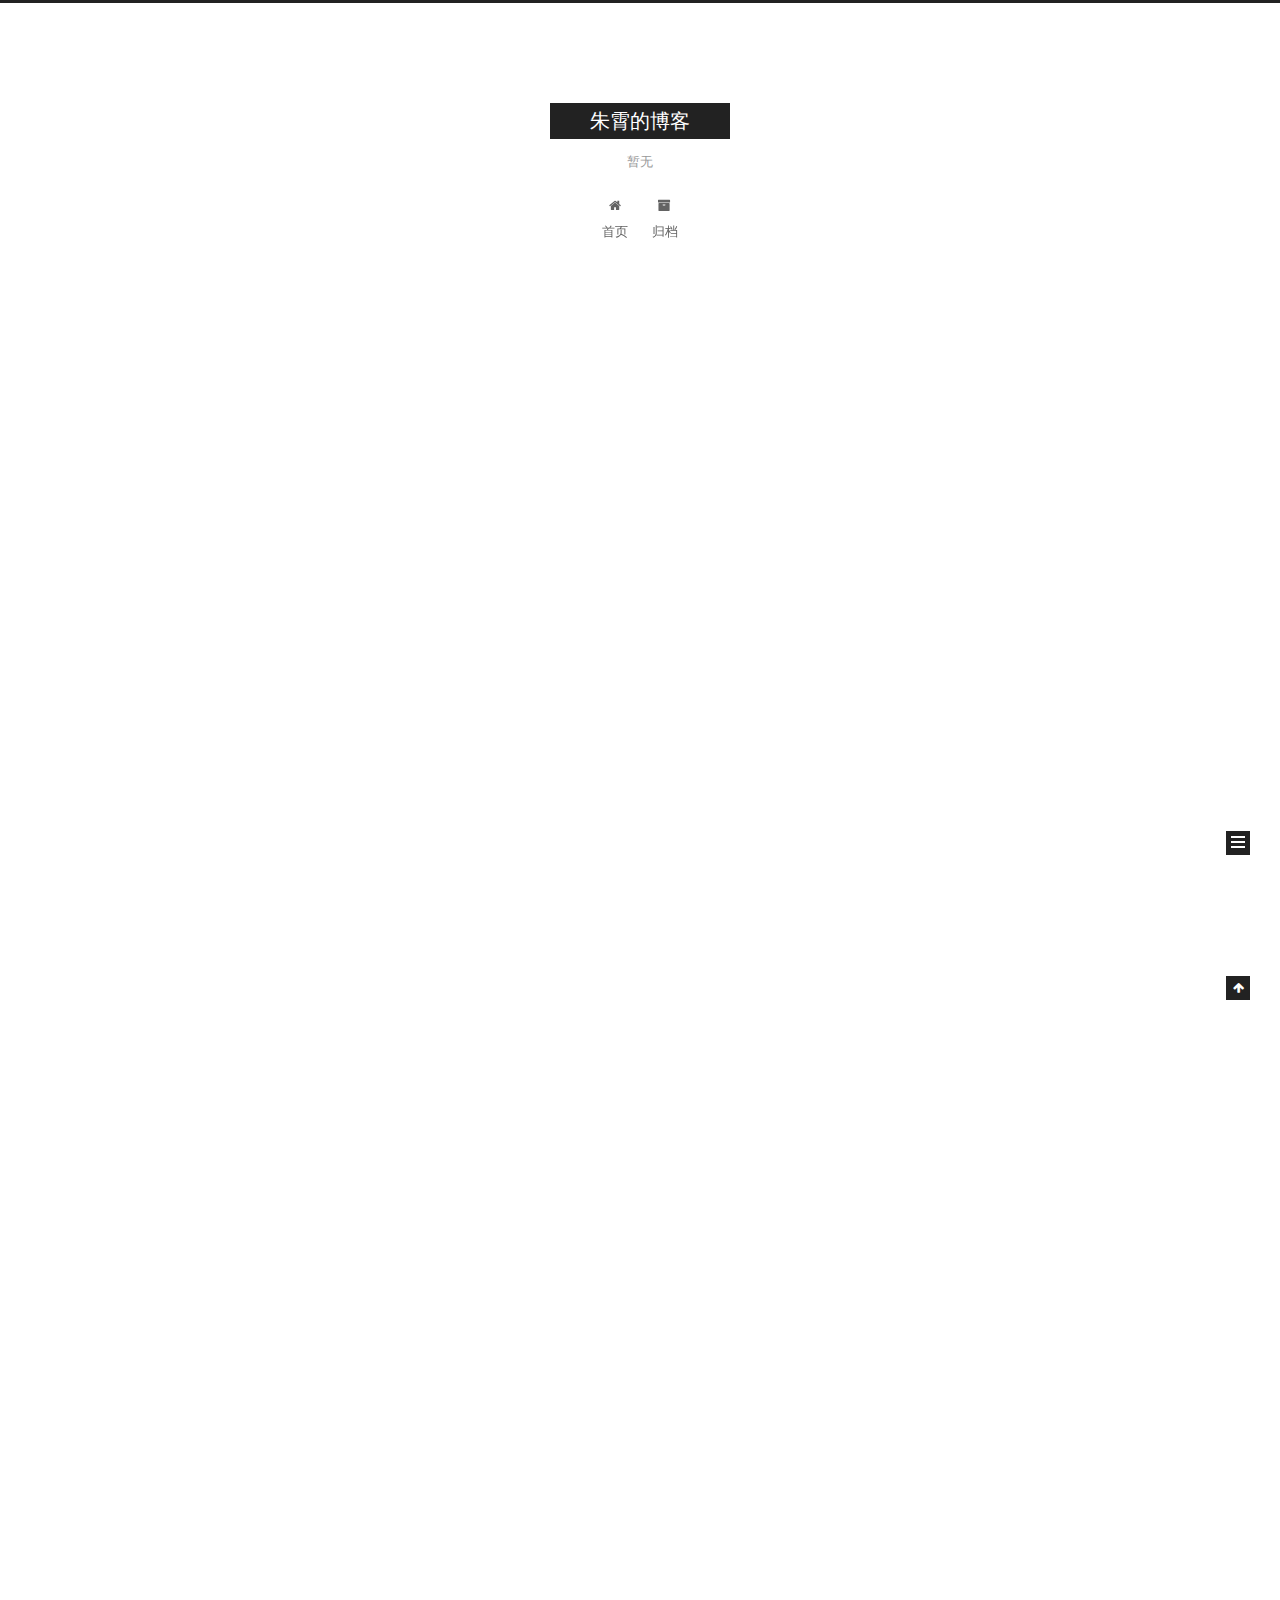
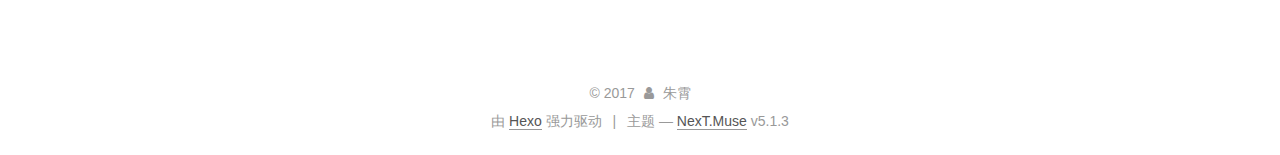
<file: index.html>
<!DOCTYPE html>



  


<html class="theme-next muse use-motion" lang="zh-Hans">
<head>
  <meta charset="UTF-8"/>
<meta http-equiv="X-UA-Compatible" content="IE=edge" />
<meta name="viewport" content="width=device-width, initial-scale=1, maximum-scale=1"/>
<meta name="theme-color" content="#222">









<meta http-equiv="Cache-Control" content="no-transform" />
<meta http-equiv="Cache-Control" content="no-siteapp" />
















  
  
  <link href="/lib/fancybox/source/jquery.fancybox.css?v=2.1.5" rel="stylesheet" type="text/css" />







<link href="/lib/font-awesome/css/font-awesome.min.css?v=4.6.2" rel="stylesheet" type="text/css" />

<link href="/css/main.css?v=5.1.3" rel="stylesheet" type="text/css" />


  <link rel="apple-touch-icon" sizes="180x180" href="/images/apple-touch-icon-next.png?v=5.1.3">


  <link rel="icon" type="image/png" sizes="32x32" href="/images/favicon-32x32-next.png?v=5.1.3">


  <link rel="icon" type="image/png" sizes="16x16" href="/images/favicon-16x16-next.png?v=5.1.3">


  <link rel="mask-icon" href="/images/logo.svg?v=5.1.3" color="#222">





  <meta name="keywords" content="Hexo, NexT" />





  <link rel="alternate" href="/atom.xml" title="朱霄的博客" type="application/atom+xml" />






<meta property="og:type" content="website">
<meta property="og:title" content="朱霄的博客">
<meta property="og:url" content="http://yoursite.com/index.html">
<meta property="og:site_name" content="朱霄的博客">
<meta property="og:locale" content="zh-Hans">
<meta name="twitter:card" content="summary">
<meta name="twitter:title" content="朱霄的博客">



<script type="text/javascript" id="hexo.configurations">
  var NexT = window.NexT || {};
  var CONFIG = {
    root: '/',
    scheme: 'Muse',
    version: '5.1.3',
    sidebar: {"position":"left","display":"post","offset":12,"b2t":false,"scrollpercent":false,"onmobile":false},
    fancybox: true,
    tabs: true,
    motion: {"enable":true,"async":false,"transition":{"post_block":"fadeIn","post_header":"slideDownIn","post_body":"slideDownIn","coll_header":"slideLeftIn","sidebar":"slideUpIn"}},
    duoshuo: {
      userId: '0',
      author: '博主'
    },
    algolia: {
      applicationID: '',
      apiKey: '',
      indexName: '',
      hits: {"per_page":10},
      labels: {"input_placeholder":"Search for Posts","hits_empty":"We didn't find any results for the search: ${query}","hits_stats":"${hits} results found in ${time} ms"}
    }
  };
</script>



  <link rel="canonical" href="http://yoursite.com/"/>





  <title>朱霄的博客</title>
  








</head>

<body itemscope itemtype="http://schema.org/WebPage" lang="zh-Hans">

  
  
    
  

  <div class="container sidebar-position-left 
  page-home">
    <div class="headband"></div>

    <header id="header" class="header" itemscope itemtype="http://schema.org/WPHeader">
      <div class="header-inner"><div class="site-brand-wrapper">
  <div class="site-meta ">
    

    <div class="custom-logo-site-title">
      <a href="/"  class="brand" rel="start">
        <span class="logo-line-before"><i></i></span>
        <span class="site-title">朱霄的博客</span>
        <span class="logo-line-after"><i></i></span>
      </a>
    </div>
      
        <p class="site-subtitle">暂无</p>
      
  </div>

  <div class="site-nav-toggle">
    <button>
      <span class="btn-bar"></span>
      <span class="btn-bar"></span>
      <span class="btn-bar"></span>
    </button>
  </div>
</div>

<nav class="site-nav">
  

  
    <ul id="menu" class="menu">
      
        
        <li class="menu-item menu-item-home">
          <a href="/" rel="section">
            
              <i class="menu-item-icon fa fa-fw fa-home"></i> <br />
            
            首页
          </a>
        </li>
      
        
        <li class="menu-item menu-item-archives">
          <a href="/archives/" rel="section">
            
              <i class="menu-item-icon fa fa-fw fa-archive"></i> <br />
            
            归档
          </a>
        </li>
      

      
    </ul>
  

  
</nav>



 </div>
    </header>

    <main id="main" class="main">
      <div class="main-inner">
        <div class="content-wrap">
          <div id="content" class="content">
            
  <section id="posts" class="posts-expand">
    
      

  

  
  
  

  <article class="post post-type-normal" itemscope itemtype="http://schema.org/Article">
  
  
  
  <div class="post-block">
    <link itemprop="mainEntityOfPage" href="http://yoursite.com/2017/10/09/hello-world/">

    <span hidden itemprop="author" itemscope itemtype="http://schema.org/Person">
      <meta itemprop="name" content="朱霄">
      <meta itemprop="description" content="">
      <meta itemprop="image" content="/images/avatar.gif">
    </span>

    <span hidden itemprop="publisher" itemscope itemtype="http://schema.org/Organization">
      <meta itemprop="name" content="朱霄的博客">
    </span>

    
      <header class="post-header">

        
        
          <h1 class="post-title" itemprop="name headline">
                
                <a class="post-title-link" href="/2017/10/09/hello-world/" itemprop="url">Hello World</a></h1>
        

        <div class="post-meta">
          <span class="post-time">
            
              <span class="post-meta-item-icon">
                <i class="fa fa-calendar-o"></i>
              </span>
              
                <span class="post-meta-item-text">发表于</span>
              
              <time title="创建于" itemprop="dateCreated datePublished" datetime="2017-10-09T16:22:07+08:00">
                2017-10-09
              </time>
            

            

            
          </span>

          

          
            
          

          
          

          

          

          

        </div>
      </header>
    

    
    
    
    <div class="post-body" itemprop="articleBody">

      
      

      
        
          
            <p>Welcome to <a href="https://hexo.io/" target="_blank" rel="external">Hexo</a>! This is your very first post. Check <a href="https://hexo.io/docs/" target="_blank" rel="external">documentation</a> for more info. If you get any problems when using Hexo, you can find the answer in <a href="https://hexo.io/docs/troubleshooting.html" target="_blank" rel="external">troubleshooting</a> or you can ask me on <a href="https://github.com/hexojs/hexo/issues" target="_blank" rel="external">GitHub</a>.</p>
<h2 id="Quick-Start"><a href="#Quick-Start" class="headerlink" title="Quick Start"></a>Quick Start</h2><h3 id="Create-a-new-post"><a href="#Create-a-new-post" class="headerlink" title="Create a new post"></a>Create a new post</h3><figure class="highlight bash"><table><tr><td class="gutter"><pre><div class="line">1</div></pre></td><td class="code"><pre><div class="line">$ hexo new <span class="string">"My New Post"</span></div></pre></td></tr></table></figure>
<p>More info: <a href="https://hexo.io/docs/writing.html" target="_blank" rel="external">Writing</a></p>
<h3 id="Run-server"><a href="#Run-server" class="headerlink" title="Run server"></a>Run server</h3><figure class="highlight bash"><table><tr><td class="gutter"><pre><div class="line">1</div></pre></td><td class="code"><pre><div class="line">$ hexo server</div></pre></td></tr></table></figure>
<p>More info: <a href="https://hexo.io/docs/server.html" target="_blank" rel="external">Server</a></p>
<h3 id="Generate-static-files"><a href="#Generate-static-files" class="headerlink" title="Generate static files"></a>Generate static files</h3><figure class="highlight bash"><table><tr><td class="gutter"><pre><div class="line">1</div></pre></td><td class="code"><pre><div class="line">$ hexo generate</div></pre></td></tr></table></figure>
<p>More info: <a href="https://hexo.io/docs/generating.html" target="_blank" rel="external">Generating</a></p>
<h3 id="Deploy-to-remote-sites"><a href="#Deploy-to-remote-sites" class="headerlink" title="Deploy to remote sites"></a>Deploy to remote sites</h3><figure class="highlight bash"><table><tr><td class="gutter"><pre><div class="line">1</div></pre></td><td class="code"><pre><div class="line">$ hexo deploy</div></pre></td></tr></table></figure>
<p>More info: <a href="https://hexo.io/docs/deployment.html" target="_blank" rel="external">Deployment</a></p>

          
        
      
    </div>
    
    
    

    

    

    

    <footer class="post-footer">
      

      

      

      
      
        <div class="post-eof"></div>
      
    </footer>
  </div>
  
  
  
  </article>


    
      

  

  
  
  

  <article class="post post-type-normal" itemscope itemtype="http://schema.org/Article">
  
  
  
  <div class="post-block">
    <link itemprop="mainEntityOfPage" href="http://yoursite.com/2016/06/01/lalala/">

    <span hidden itemprop="author" itemscope itemtype="http://schema.org/Person">
      <meta itemprop="name" content="朱霄">
      <meta itemprop="description" content="">
      <meta itemprop="image" content="/images/avatar.gif">
    </span>

    <span hidden itemprop="publisher" itemscope itemtype="http://schema.org/Organization">
      <meta itemprop="name" content="朱霄的博客">
    </span>

    
      <header class="post-header">

        
        
          <h1 class="post-title" itemprop="name headline">
                
                <a class="post-title-link" href="/2016/06/01/lalala/" itemprop="url">自定义</a></h1>
        

        <div class="post-meta">
          <span class="post-time">
            
              <span class="post-meta-item-icon">
                <i class="fa fa-calendar-o"></i>
              </span>
              
                <span class="post-meta-item-text">发表于</span>
              
              <time title="创建于" itemprop="dateCreated datePublished" datetime="2016-06-01T23:47:44+08:00">
                2016-06-01
              </time>
            

            

            
          </span>

          
            <span class="post-category" >
            
              <span class="post-meta-divider">|</span>
            
              <span class="post-meta-item-icon">
                <i class="fa fa-folder-o"></i>
              </span>
              
                <span class="post-meta-item-text">分类于</span>
              
              
                <span itemprop="about" itemscope itemtype="http://schema.org/Thing">
                  <a href="/categories/Hexo教程/" itemprop="url" rel="index">
                    <span itemprop="name">Hexo教程</span>
                  </a>
                </span>

                
                
              
            </span>
          

          
            
          

          
          

          

          

          

        </div>
      </header>
    

    
    
    
    <div class="post-body" itemprop="articleBody">

      
      

      
        
          
            <p>啦啦啦德玛西亚<br>啦啦啦撸啊撸啊</p>

          
        
      
    </div>
    
    
    

    

    

    

    <footer class="post-footer">
      

      

      

      
      
        <div class="post-eof"></div>
      
    </footer>
  </div>
  
  
  
  </article>


    
  </section>

  


          </div>
          


          

        </div>
        
          
  
  <div class="sidebar-toggle">
    <div class="sidebar-toggle-line-wrap">
      <span class="sidebar-toggle-line sidebar-toggle-line-first"></span>
      <span class="sidebar-toggle-line sidebar-toggle-line-middle"></span>
      <span class="sidebar-toggle-line sidebar-toggle-line-last"></span>
    </div>
  </div>

  <aside id="sidebar" class="sidebar">
    
    <div class="sidebar-inner">

      

      

      <section class="site-overview-wrap sidebar-panel sidebar-panel-active">
        <div class="site-overview">
          <div class="site-author motion-element" itemprop="author" itemscope itemtype="http://schema.org/Person">
            
              <p class="site-author-name" itemprop="name">朱霄</p>
              <p class="site-description motion-element" itemprop="description"></p>
          </div>

          <nav class="site-state motion-element">

            
              <div class="site-state-item site-state-posts">
              
                <a href="/archives/">
              
                  <span class="site-state-item-count">2</span>
                  <span class="site-state-item-name">日志</span>
                </a>
              </div>
            

            
              
              
              <div class="site-state-item site-state-categories">
                
                  <span class="site-state-item-count">1</span>
                  <span class="site-state-item-name">分类</span>
                
              </div>
            

            

          </nav>

          
            <div class="feed-link motion-element">
              <a href="/atom.xml" rel="alternate">
                <i class="fa fa-rss"></i>
                RSS
              </a>
            </div>
          

          <div class="links-of-author motion-element">
            
          </div>

          
          

          
          

          

        </div>
      </section>

      

      

    </div>
  </aside>


        
      </div>
    </main>

    <footer id="footer" class="footer">
      <div class="footer-inner">
        <div class="copyright">&copy; <span itemprop="copyrightYear">2017</span>
  <span class="with-love">
    <i class="fa fa-user"></i>
  </span>
  <span class="author" itemprop="copyrightHolder">朱霄</span>

  
</div>


  <div class="powered-by">由 <a class="theme-link" target="_blank" href="https://hexo.io">Hexo</a> 强力驱动</div>



  <span class="post-meta-divider">|</span>



  <div class="theme-info">主题 &mdash; <a class="theme-link" target="_blank" href="https://github.com/iissnan/hexo-theme-next">NexT.Muse</a> v5.1.3</div>




        







        
      </div>
    </footer>

    
      <div class="back-to-top">
        <i class="fa fa-arrow-up"></i>
        
      </div>
    

    

  </div>

  

<script type="text/javascript">
  if (Object.prototype.toString.call(window.Promise) !== '[object Function]') {
    window.Promise = null;
  }
</script>









  












  
  <script type="text/javascript" src="/lib/jquery/index.js?v=2.1.3"></script>

  
  <script type="text/javascript" src="/lib/fastclick/lib/fastclick.min.js?v=1.0.6"></script>

  
  <script type="text/javascript" src="/lib/jquery_lazyload/jquery.lazyload.js?v=1.9.7"></script>

  
  <script type="text/javascript" src="/lib/velocity/velocity.min.js?v=1.2.1"></script>

  
  <script type="text/javascript" src="/lib/velocity/velocity.ui.min.js?v=1.2.1"></script>

  
  <script type="text/javascript" src="/lib/fancybox/source/jquery.fancybox.pack.js?v=2.1.5"></script>


  


  <script type="text/javascript" src="/js/src/utils.js?v=5.1.3"></script>

  <script type="text/javascript" src="/js/src/motion.js?v=5.1.3"></script>



  
  

  

  


  <script type="text/javascript" src="/js/src/bootstrap.js?v=5.1.3"></script>



  


  




	





  





  












  





  

  

  
  

  

  

  

</body>
</html>
</file>
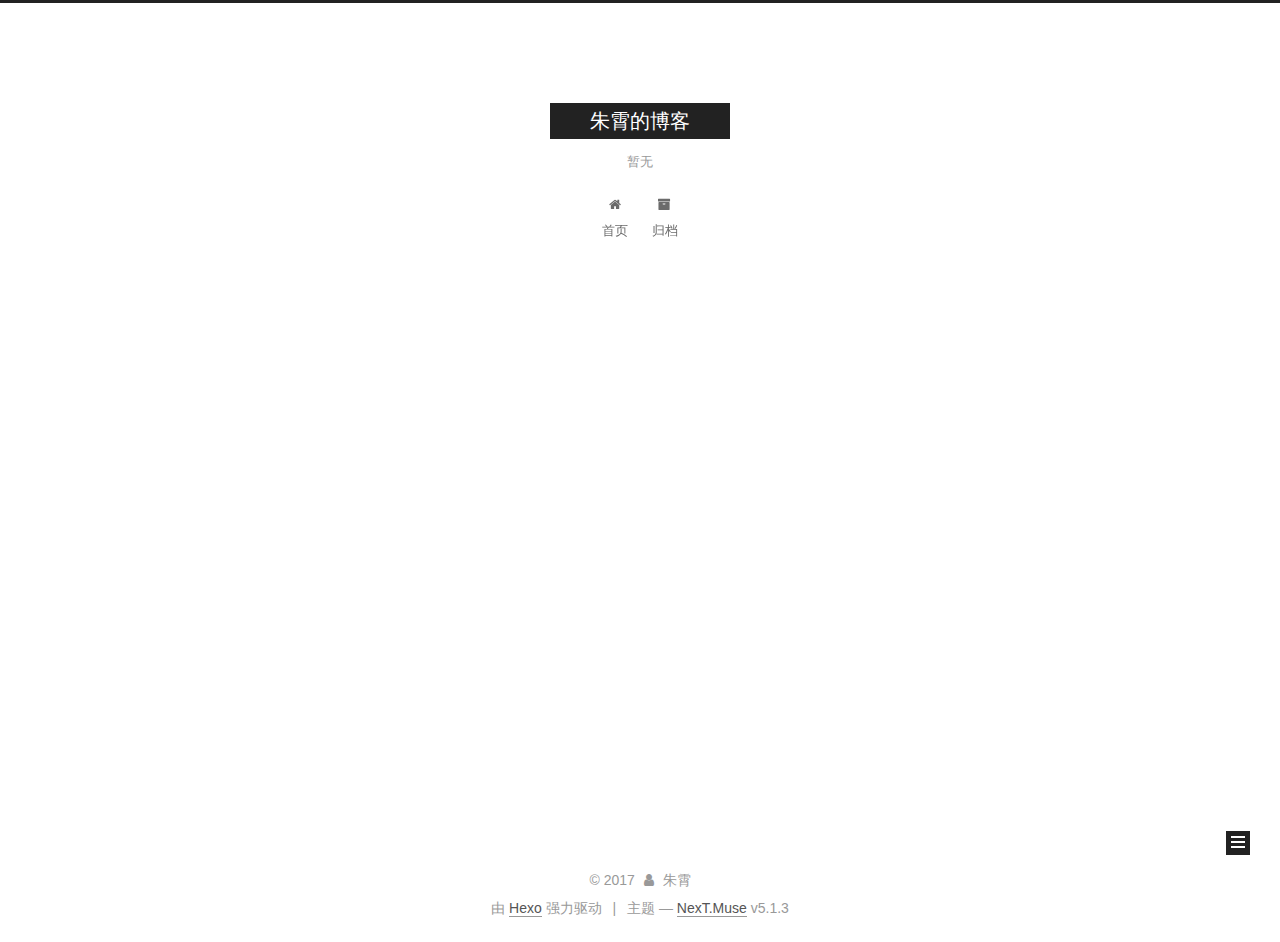
<file: archives/index.html>
<!DOCTYPE html>



  


<html class="theme-next muse use-motion" lang="zh-Hans">
<head>
  <meta charset="UTF-8"/>
<meta http-equiv="X-UA-Compatible" content="IE=edge" />
<meta name="viewport" content="width=device-width, initial-scale=1, maximum-scale=1"/>
<meta name="theme-color" content="#222">









<meta http-equiv="Cache-Control" content="no-transform" />
<meta http-equiv="Cache-Control" content="no-siteapp" />
















  
  
  <link href="/lib/fancybox/source/jquery.fancybox.css?v=2.1.5" rel="stylesheet" type="text/css" />







<link href="/lib/font-awesome/css/font-awesome.min.css?v=4.6.2" rel="stylesheet" type="text/css" />

<link href="/css/main.css?v=5.1.3" rel="stylesheet" type="text/css" />


  <link rel="apple-touch-icon" sizes="180x180" href="/images/apple-touch-icon-next.png?v=5.1.3">


  <link rel="icon" type="image/png" sizes="32x32" href="/images/favicon-32x32-next.png?v=5.1.3">


  <link rel="icon" type="image/png" sizes="16x16" href="/images/favicon-16x16-next.png?v=5.1.3">


  <link rel="mask-icon" href="/images/logo.svg?v=5.1.3" color="#222">





  <meta name="keywords" content="Hexo, NexT" />





  <link rel="alternate" href="/atom.xml" title="朱霄的博客" type="application/atom+xml" />






<meta property="og:type" content="website">
<meta property="og:title" content="朱霄的博客">
<meta property="og:url" content="http://yoursite.com/archives/index.html">
<meta property="og:site_name" content="朱霄的博客">
<meta property="og:locale" content="zh-Hans">
<meta name="twitter:card" content="summary">
<meta name="twitter:title" content="朱霄的博客">



<script type="text/javascript" id="hexo.configurations">
  var NexT = window.NexT || {};
  var CONFIG = {
    root: '/',
    scheme: 'Muse',
    version: '5.1.3',
    sidebar: {"position":"left","display":"post","offset":12,"b2t":false,"scrollpercent":false,"onmobile":false},
    fancybox: true,
    tabs: true,
    motion: {"enable":true,"async":false,"transition":{"post_block":"fadeIn","post_header":"slideDownIn","post_body":"slideDownIn","coll_header":"slideLeftIn","sidebar":"slideUpIn"}},
    duoshuo: {
      userId: '0',
      author: '博主'
    },
    algolia: {
      applicationID: '',
      apiKey: '',
      indexName: '',
      hits: {"per_page":10},
      labels: {"input_placeholder":"Search for Posts","hits_empty":"We didn't find any results for the search: ${query}","hits_stats":"${hits} results found in ${time} ms"}
    }
  };
</script>



  <link rel="canonical" href="http://yoursite.com/archives/"/>





  <title>归档 | 朱霄的博客</title>
  








</head>

<body itemscope itemtype="http://schema.org/WebPage" lang="zh-Hans">

  
  
    
  

  <div class="container sidebar-position-left page-archive">
    <div class="headband"></div>

    <header id="header" class="header" itemscope itemtype="http://schema.org/WPHeader">
      <div class="header-inner"><div class="site-brand-wrapper">
  <div class="site-meta ">
    

    <div class="custom-logo-site-title">
      <a href="/"  class="brand" rel="start">
        <span class="logo-line-before"><i></i></span>
        <span class="site-title">朱霄的博客</span>
        <span class="logo-line-after"><i></i></span>
      </a>
    </div>
      
        <p class="site-subtitle">暂无</p>
      
  </div>

  <div class="site-nav-toggle">
    <button>
      <span class="btn-bar"></span>
      <span class="btn-bar"></span>
      <span class="btn-bar"></span>
    </button>
  </div>
</div>

<nav class="site-nav">
  

  
    <ul id="menu" class="menu">
      
        
        <li class="menu-item menu-item-home">
          <a href="/" rel="section">
            
              <i class="menu-item-icon fa fa-fw fa-home"></i> <br />
            
            首页
          </a>
        </li>
      
        
        <li class="menu-item menu-item-archives">
          <a href="/archives/" rel="section">
            
              <i class="menu-item-icon fa fa-fw fa-archive"></i> <br />
            
            归档
          </a>
        </li>
      

      
    </ul>
  

  
</nav>



 </div>
    </header>

    <main id="main" class="main">
      <div class="main-inner">
        <div class="content-wrap">
          <div id="content" class="content">
            

  
  
  
  <div class="post-block archive">
    <div id="posts" class="posts-collapse">
      <span class="archive-move-on"></span>

      <span class="archive-page-counter">
        
        
        
          
        
        嗯..! 目前共计 2 篇日志。 继续努力。
      </span>

      

        
        
        

        
          
          <div class="collection-title">
            <h1 class="archive-year" id="archive-year-2017">2017</h1>
          </div>
        
        

        

  <article class="post post-type-normal" itemscope itemtype="http://schema.org/Article">
    <header class="post-header">

      <h2 class="post-title">
        
            <a class="post-title-link" href="/2017/10/09/hello-world/" itemprop="url">
              
                <span itemprop="name">Hello World</span>
              
            </a>
        
      </h2>

      <div class="post-meta">
        <time class="post-time" itemprop="dateCreated"
              datetime="2017-10-09T16:22:07+08:00"
              content="2017-10-09" >
          10-09
        </time>
      </div>

    </header>
  </article>



      

        
        
        

        
          
          <div class="collection-title">
            <h1 class="archive-year" id="archive-year-2016">2016</h1>
          </div>
        
        

        

  <article class="post post-type-normal" itemscope itemtype="http://schema.org/Article">
    <header class="post-header">

      <h2 class="post-title">
        
            <a class="post-title-link" href="/2016/06/01/lalala/" itemprop="url">
              
                <span itemprop="name">自定义</span>
              
            </a>
        
      </h2>

      <div class="post-meta">
        <time class="post-time" itemprop="dateCreated"
              datetime="2016-06-01T23:47:44+08:00"
              content="2016-06-01" >
          06-01
        </time>
      </div>

    </header>
  </article>



      

    </div>
  </div>
  
  
  

  



          </div>
          


          

        </div>
        
          
  
  <div class="sidebar-toggle">
    <div class="sidebar-toggle-line-wrap">
      <span class="sidebar-toggle-line sidebar-toggle-line-first"></span>
      <span class="sidebar-toggle-line sidebar-toggle-line-middle"></span>
      <span class="sidebar-toggle-line sidebar-toggle-line-last"></span>
    </div>
  </div>

  <aside id="sidebar" class="sidebar">
    
    <div class="sidebar-inner">

      

      

      <section class="site-overview-wrap sidebar-panel sidebar-panel-active">
        <div class="site-overview">
          <div class="site-author motion-element" itemprop="author" itemscope itemtype="http://schema.org/Person">
            
              <p class="site-author-name" itemprop="name">朱霄</p>
              <p class="site-description motion-element" itemprop="description"></p>
          </div>

          <nav class="site-state motion-element">

            
              <div class="site-state-item site-state-posts">
              
                <a href="/archives/">
              
                  <span class="site-state-item-count">2</span>
                  <span class="site-state-item-name">日志</span>
                </a>
              </div>
            

            
              
              
              <div class="site-state-item site-state-categories">
                
                  <span class="site-state-item-count">1</span>
                  <span class="site-state-item-name">分类</span>
                
              </div>
            

            

          </nav>

          
            <div class="feed-link motion-element">
              <a href="/atom.xml" rel="alternate">
                <i class="fa fa-rss"></i>
                RSS
              </a>
            </div>
          

          <div class="links-of-author motion-element">
            
          </div>

          
          

          
          

          

        </div>
      </section>

      

      

    </div>
  </aside>


        
      </div>
    </main>

    <footer id="footer" class="footer">
      <div class="footer-inner">
        <div class="copyright">&copy; <span itemprop="copyrightYear">2017</span>
  <span class="with-love">
    <i class="fa fa-user"></i>
  </span>
  <span class="author" itemprop="copyrightHolder">朱霄</span>

  
</div>


  <div class="powered-by">由 <a class="theme-link" target="_blank" href="https://hexo.io">Hexo</a> 强力驱动</div>



  <span class="post-meta-divider">|</span>



  <div class="theme-info">主题 &mdash; <a class="theme-link" target="_blank" href="https://github.com/iissnan/hexo-theme-next">NexT.Muse</a> v5.1.3</div>




        







        
      </div>
    </footer>

    
      <div class="back-to-top">
        <i class="fa fa-arrow-up"></i>
        
      </div>
    

    

  </div>

  

<script type="text/javascript">
  if (Object.prototype.toString.call(window.Promise) !== '[object Function]') {
    window.Promise = null;
  }
</script>









  












  
  <script type="text/javascript" src="/lib/jquery/index.js?v=2.1.3"></script>

  
  <script type="text/javascript" src="/lib/fastclick/lib/fastclick.min.js?v=1.0.6"></script>

  
  <script type="text/javascript" src="/lib/jquery_lazyload/jquery.lazyload.js?v=1.9.7"></script>

  
  <script type="text/javascript" src="/lib/velocity/velocity.min.js?v=1.2.1"></script>

  
  <script type="text/javascript" src="/lib/velocity/velocity.ui.min.js?v=1.2.1"></script>

  
  <script type="text/javascript" src="/lib/fancybox/source/jquery.fancybox.pack.js?v=2.1.5"></script>


  


  <script type="text/javascript" src="/js/src/utils.js?v=5.1.3"></script>

  <script type="text/javascript" src="/js/src/motion.js?v=5.1.3"></script>



  
  

  

  


  <script type="text/javascript" src="/js/src/bootstrap.js?v=5.1.3"></script>



  


  




	





  





  












  





  

  

  
  

  

  

  

</body>
</html>
</file>
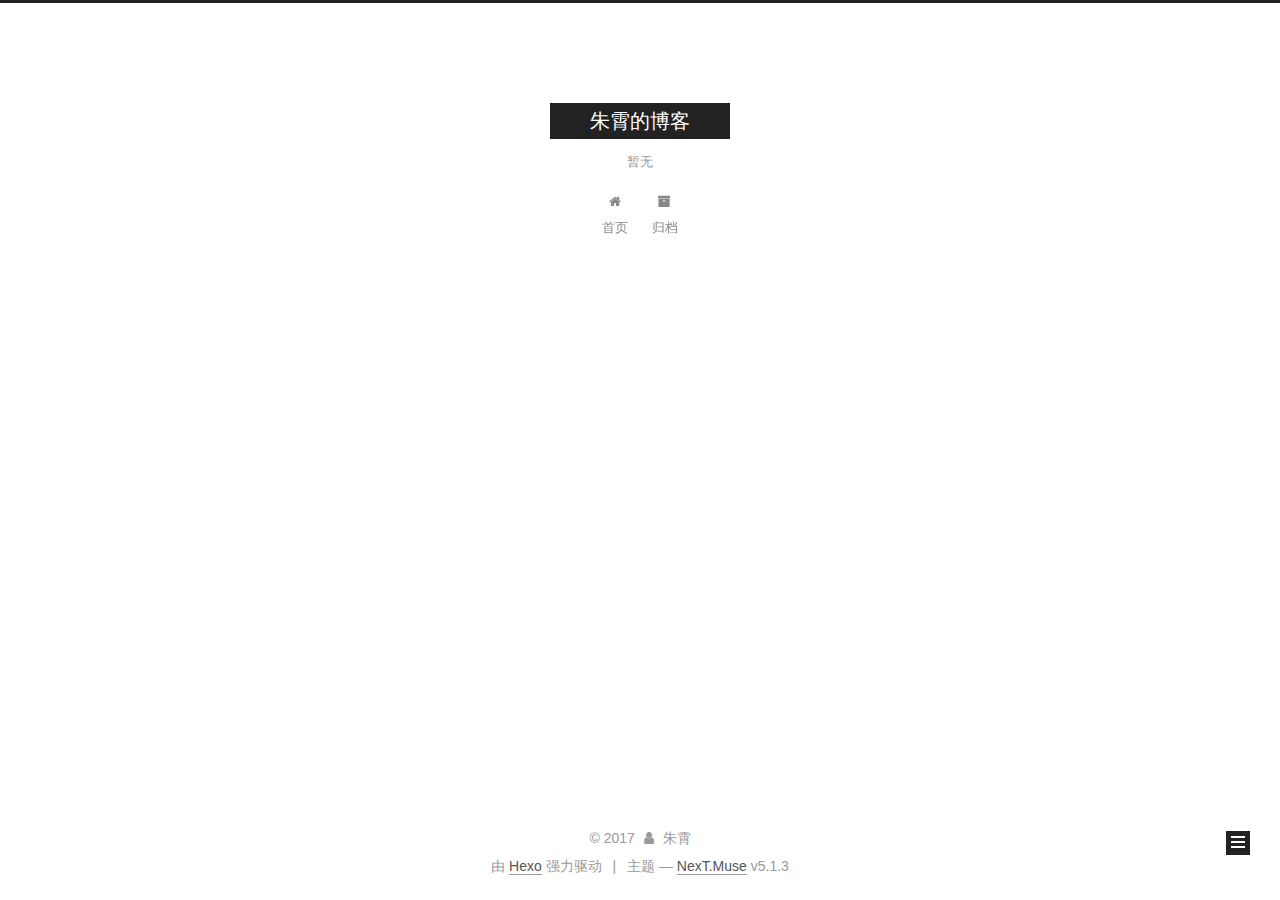
<file: categories/Hexo教程/index.html>
<!DOCTYPE html>



  


<html class="theme-next muse use-motion" lang="zh-Hans">
<head>
  <meta charset="UTF-8"/>
<meta http-equiv="X-UA-Compatible" content="IE=edge" />
<meta name="viewport" content="width=device-width, initial-scale=1, maximum-scale=1"/>
<meta name="theme-color" content="#222">









<meta http-equiv="Cache-Control" content="no-transform" />
<meta http-equiv="Cache-Control" content="no-siteapp" />
















  
  
  <link href="/lib/fancybox/source/jquery.fancybox.css?v=2.1.5" rel="stylesheet" type="text/css" />







<link href="/lib/font-awesome/css/font-awesome.min.css?v=4.6.2" rel="stylesheet" type="text/css" />

<link href="/css/main.css?v=5.1.3" rel="stylesheet" type="text/css" />


  <link rel="apple-touch-icon" sizes="180x180" href="/images/apple-touch-icon-next.png?v=5.1.3">


  <link rel="icon" type="image/png" sizes="32x32" href="/images/favicon-32x32-next.png?v=5.1.3">


  <link rel="icon" type="image/png" sizes="16x16" href="/images/favicon-16x16-next.png?v=5.1.3">


  <link rel="mask-icon" href="/images/logo.svg?v=5.1.3" color="#222">





  <meta name="keywords" content="Hexo, NexT" />





  <link rel="alternate" href="/atom.xml" title="朱霄的博客" type="application/atom+xml" />






<meta property="og:type" content="website">
<meta property="og:title" content="朱霄的博客">
<meta property="og:url" content="http://yoursite.com/categories/Hexo教程/index.html">
<meta property="og:site_name" content="朱霄的博客">
<meta property="og:locale" content="zh-Hans">
<meta name="twitter:card" content="summary">
<meta name="twitter:title" content="朱霄的博客">



<script type="text/javascript" id="hexo.configurations">
  var NexT = window.NexT || {};
  var CONFIG = {
    root: '/',
    scheme: 'Muse',
    version: '5.1.3',
    sidebar: {"position":"left","display":"post","offset":12,"b2t":false,"scrollpercent":false,"onmobile":false},
    fancybox: true,
    tabs: true,
    motion: {"enable":true,"async":false,"transition":{"post_block":"fadeIn","post_header":"slideDownIn","post_body":"slideDownIn","coll_header":"slideLeftIn","sidebar":"slideUpIn"}},
    duoshuo: {
      userId: '0',
      author: '博主'
    },
    algolia: {
      applicationID: '',
      apiKey: '',
      indexName: '',
      hits: {"per_page":10},
      labels: {"input_placeholder":"Search for Posts","hits_empty":"We didn't find any results for the search: ${query}","hits_stats":"${hits} results found in ${time} ms"}
    }
  };
</script>



  <link rel="canonical" href="http://yoursite.com/categories/Hexo教程/"/>





  <title>分类: Hexo教程 | 朱霄的博客</title>
  








</head>

<body itemscope itemtype="http://schema.org/WebPage" lang="zh-Hans">

  
  
    
  

  <div class="container sidebar-position-left ">
    <div class="headband"></div>

    <header id="header" class="header" itemscope itemtype="http://schema.org/WPHeader">
      <div class="header-inner"><div class="site-brand-wrapper">
  <div class="site-meta ">
    

    <div class="custom-logo-site-title">
      <a href="/"  class="brand" rel="start">
        <span class="logo-line-before"><i></i></span>
        <span class="site-title">朱霄的博客</span>
        <span class="logo-line-after"><i></i></span>
      </a>
    </div>
      
        <p class="site-subtitle">暂无</p>
      
  </div>

  <div class="site-nav-toggle">
    <button>
      <span class="btn-bar"></span>
      <span class="btn-bar"></span>
      <span class="btn-bar"></span>
    </button>
  </div>
</div>

<nav class="site-nav">
  

  
    <ul id="menu" class="menu">
      
        
        <li class="menu-item menu-item-home">
          <a href="/" rel="section">
            
              <i class="menu-item-icon fa fa-fw fa-home"></i> <br />
            
            首页
          </a>
        </li>
      
        
        <li class="menu-item menu-item-archives">
          <a href="/archives/" rel="section">
            
              <i class="menu-item-icon fa fa-fw fa-archive"></i> <br />
            
            归档
          </a>
        </li>
      

      
    </ul>
  

  
</nav>



 </div>
    </header>

    <main id="main" class="main">
      <div class="main-inner">
        <div class="content-wrap">
          <div id="content" class="content">
            

  
  
  
  <div class="post-block category">

    <div id="posts" class="posts-collapse">
      <div class="collection-title">
        <h1>Hexo教程<small>分类</small>
        </h1>
      </div>

      
        

  <article class="post post-type-normal" itemscope itemtype="http://schema.org/Article">
    <header class="post-header">

      <h2 class="post-title">
        
            <a class="post-title-link" href="/2016/06/01/lalala/" itemprop="url">
              
                <span itemprop="name">自定义</span>
              
            </a>
        
      </h2>

      <div class="post-meta">
        <time class="post-time" itemprop="dateCreated"
              datetime="2016-06-01T23:47:44+08:00"
              content="2016-06-01" >
          06-01
        </time>
      </div>

    </header>
  </article>


      
    </div>

  </div>
  
  
  

  



          </div>
          


          

        </div>
        
          
  
  <div class="sidebar-toggle">
    <div class="sidebar-toggle-line-wrap">
      <span class="sidebar-toggle-line sidebar-toggle-line-first"></span>
      <span class="sidebar-toggle-line sidebar-toggle-line-middle"></span>
      <span class="sidebar-toggle-line sidebar-toggle-line-last"></span>
    </div>
  </div>

  <aside id="sidebar" class="sidebar">
    
    <div class="sidebar-inner">

      

      

      <section class="site-overview-wrap sidebar-panel sidebar-panel-active">
        <div class="site-overview">
          <div class="site-author motion-element" itemprop="author" itemscope itemtype="http://schema.org/Person">
            
              <p class="site-author-name" itemprop="name">朱霄</p>
              <p class="site-description motion-element" itemprop="description"></p>
          </div>

          <nav class="site-state motion-element">

            
              <div class="site-state-item site-state-posts">
              
                <a href="/archives/">
              
                  <span class="site-state-item-count">2</span>
                  <span class="site-state-item-name">日志</span>
                </a>
              </div>
            

            
              
              
              <div class="site-state-item site-state-categories">
                
                  <span class="site-state-item-count">1</span>
                  <span class="site-state-item-name">分类</span>
                
              </div>
            

            

          </nav>

          
            <div class="feed-link motion-element">
              <a href="/atom.xml" rel="alternate">
                <i class="fa fa-rss"></i>
                RSS
              </a>
            </div>
          

          <div class="links-of-author motion-element">
            
          </div>

          
          

          
          

          

        </div>
      </section>

      

      

    </div>
  </aside>


        
      </div>
    </main>

    <footer id="footer" class="footer">
      <div class="footer-inner">
        <div class="copyright">&copy; <span itemprop="copyrightYear">2017</span>
  <span class="with-love">
    <i class="fa fa-user"></i>
  </span>
  <span class="author" itemprop="copyrightHolder">朱霄</span>

  
</div>


  <div class="powered-by">由 <a class="theme-link" target="_blank" href="https://hexo.io">Hexo</a> 强力驱动</div>



  <span class="post-meta-divider">|</span>



  <div class="theme-info">主题 &mdash; <a class="theme-link" target="_blank" href="https://github.com/iissnan/hexo-theme-next">NexT.Muse</a> v5.1.3</div>




        







        
      </div>
    </footer>

    
      <div class="back-to-top">
        <i class="fa fa-arrow-up"></i>
        
      </div>
    

    

  </div>

  

<script type="text/javascript">
  if (Object.prototype.toString.call(window.Promise) !== '[object Function]') {
    window.Promise = null;
  }
</script>









  












  
  <script type="text/javascript" src="/lib/jquery/index.js?v=2.1.3"></script>

  
  <script type="text/javascript" src="/lib/fastclick/lib/fastclick.min.js?v=1.0.6"></script>

  
  <script type="text/javascript" src="/lib/jquery_lazyload/jquery.lazyload.js?v=1.9.7"></script>

  
  <script type="text/javascript" src="/lib/velocity/velocity.min.js?v=1.2.1"></script>

  
  <script type="text/javascript" src="/lib/velocity/velocity.ui.min.js?v=1.2.1"></script>

  
  <script type="text/javascript" src="/lib/fancybox/source/jquery.fancybox.pack.js?v=2.1.5"></script>


  


  <script type="text/javascript" src="/js/src/utils.js?v=5.1.3"></script>

  <script type="text/javascript" src="/js/src/motion.js?v=5.1.3"></script>



  
  

  

  


  <script type="text/javascript" src="/js/src/bootstrap.js?v=5.1.3"></script>



  


  




	





  





  












  





  

  

  
  

  

  

  

</body>
</html>
</file>
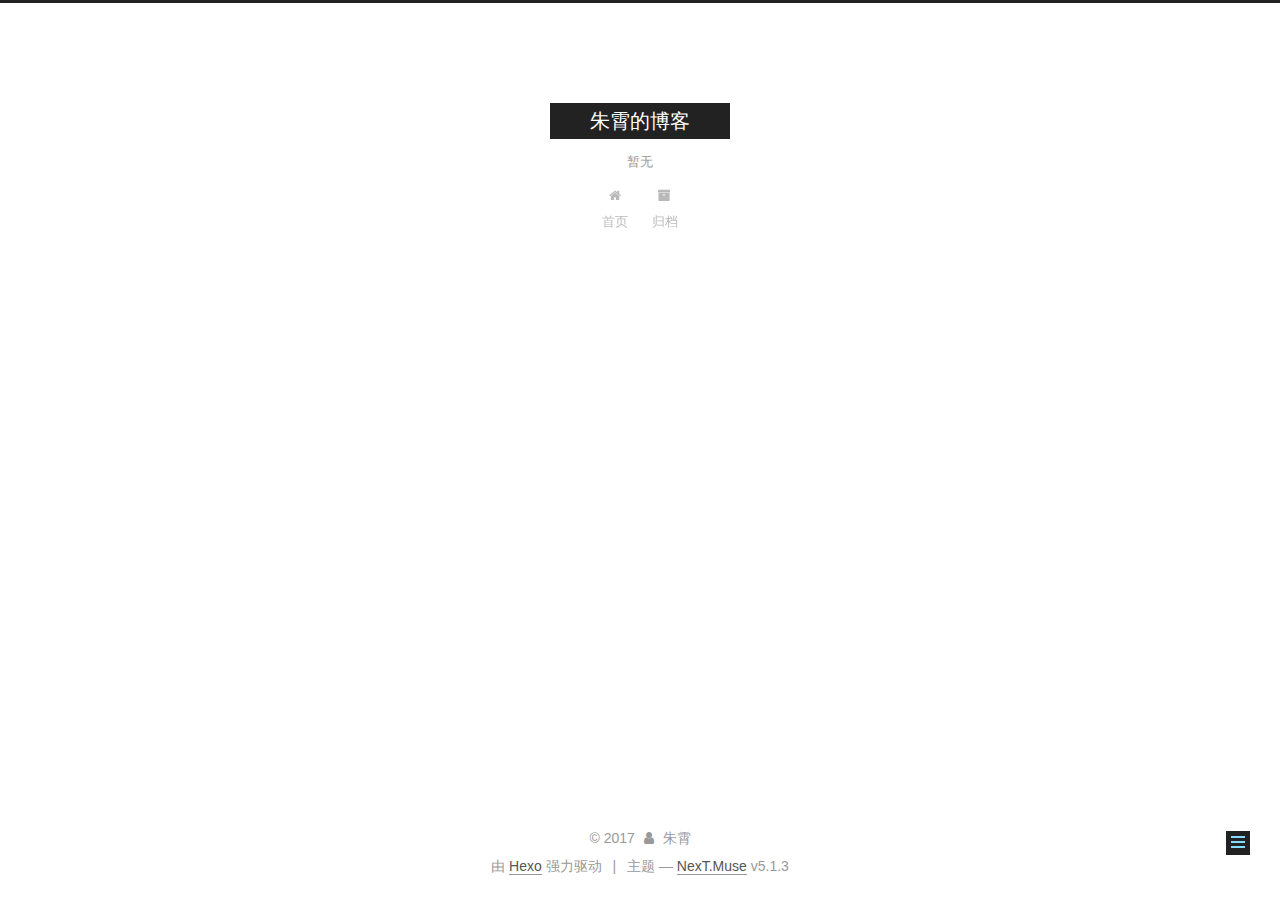
<file: 2016/06/01/lalala/index.html>
<!DOCTYPE html>



  


<html class="theme-next muse use-motion" lang="zh-Hans">
<head>
  <meta charset="UTF-8"/>
<meta http-equiv="X-UA-Compatible" content="IE=edge" />
<meta name="viewport" content="width=device-width, initial-scale=1, maximum-scale=1"/>
<meta name="theme-color" content="#222">









<meta http-equiv="Cache-Control" content="no-transform" />
<meta http-equiv="Cache-Control" content="no-siteapp" />
















  
  
  <link href="/lib/fancybox/source/jquery.fancybox.css?v=2.1.5" rel="stylesheet" type="text/css" />







<link href="/lib/font-awesome/css/font-awesome.min.css?v=4.6.2" rel="stylesheet" type="text/css" />

<link href="/css/main.css?v=5.1.3" rel="stylesheet" type="text/css" />


  <link rel="apple-touch-icon" sizes="180x180" href="/images/apple-touch-icon-next.png?v=5.1.3">


  <link rel="icon" type="image/png" sizes="32x32" href="/images/favicon-32x32-next.png?v=5.1.3">


  <link rel="icon" type="image/png" sizes="16x16" href="/images/favicon-16x16-next.png?v=5.1.3">


  <link rel="mask-icon" href="/images/logo.svg?v=5.1.3" color="#222">





  <meta name="keywords" content="Hexo, NexT" />





  <link rel="alternate" href="/atom.xml" title="朱霄的博客" type="application/atom+xml" />






<meta name="description" content="啦啦啦德玛西亚啦啦啦撸啊撸啊">
<meta property="og:type" content="article">
<meta property="og:title" content="自定义">
<meta property="og:url" content="http://yoursite.com/2016/06/01/lalala/index.html">
<meta property="og:site_name" content="朱霄的博客">
<meta property="og:description" content="啦啦啦德玛西亚啦啦啦撸啊撸啊">
<meta property="og:locale" content="zh-Hans">
<meta property="og:updated_time" content="2017-10-09T08:30:42.078Z">
<meta name="twitter:card" content="summary">
<meta name="twitter:title" content="自定义">
<meta name="twitter:description" content="啦啦啦德玛西亚啦啦啦撸啊撸啊">



<script type="text/javascript" id="hexo.configurations">
  var NexT = window.NexT || {};
  var CONFIG = {
    root: '/',
    scheme: 'Muse',
    version: '5.1.3',
    sidebar: {"position":"left","display":"post","offset":12,"b2t":false,"scrollpercent":false,"onmobile":false},
    fancybox: true,
    tabs: true,
    motion: {"enable":true,"async":false,"transition":{"post_block":"fadeIn","post_header":"slideDownIn","post_body":"slideDownIn","coll_header":"slideLeftIn","sidebar":"slideUpIn"}},
    duoshuo: {
      userId: '0',
      author: '博主'
    },
    algolia: {
      applicationID: '',
      apiKey: '',
      indexName: '',
      hits: {"per_page":10},
      labels: {"input_placeholder":"Search for Posts","hits_empty":"We didn't find any results for the search: ${query}","hits_stats":"${hits} results found in ${time} ms"}
    }
  };
</script>



  <link rel="canonical" href="http://yoursite.com/2016/06/01/lalala/"/>





  <title>自定义 | 朱霄的博客</title>
  








</head>

<body itemscope itemtype="http://schema.org/WebPage" lang="zh-Hans">

  
  
    
  

  <div class="container sidebar-position-left page-post-detail">
    <div class="headband"></div>

    <header id="header" class="header" itemscope itemtype="http://schema.org/WPHeader">
      <div class="header-inner"><div class="site-brand-wrapper">
  <div class="site-meta ">
    

    <div class="custom-logo-site-title">
      <a href="/"  class="brand" rel="start">
        <span class="logo-line-before"><i></i></span>
        <span class="site-title">朱霄的博客</span>
        <span class="logo-line-after"><i></i></span>
      </a>
    </div>
      
        <p class="site-subtitle">暂无</p>
      
  </div>

  <div class="site-nav-toggle">
    <button>
      <span class="btn-bar"></span>
      <span class="btn-bar"></span>
      <span class="btn-bar"></span>
    </button>
  </div>
</div>

<nav class="site-nav">
  

  
    <ul id="menu" class="menu">
      
        
        <li class="menu-item menu-item-home">
          <a href="/" rel="section">
            
              <i class="menu-item-icon fa fa-fw fa-home"></i> <br />
            
            首页
          </a>
        </li>
      
        
        <li class="menu-item menu-item-archives">
          <a href="/archives/" rel="section">
            
              <i class="menu-item-icon fa fa-fw fa-archive"></i> <br />
            
            归档
          </a>
        </li>
      

      
    </ul>
  

  
</nav>



 </div>
    </header>

    <main id="main" class="main">
      <div class="main-inner">
        <div class="content-wrap">
          <div id="content" class="content">
            

  <div id="posts" class="posts-expand">
    

  

  
  
  

  <article class="post post-type-normal" itemscope itemtype="http://schema.org/Article">
  
  
  
  <div class="post-block">
    <link itemprop="mainEntityOfPage" href="http://yoursite.com/2016/06/01/lalala/">

    <span hidden itemprop="author" itemscope itemtype="http://schema.org/Person">
      <meta itemprop="name" content="朱霄">
      <meta itemprop="description" content="">
      <meta itemprop="image" content="/images/avatar.gif">
    </span>

    <span hidden itemprop="publisher" itemscope itemtype="http://schema.org/Organization">
      <meta itemprop="name" content="朱霄的博客">
    </span>

    
      <header class="post-header">

        
        
          <h1 class="post-title" itemprop="name headline">自定义</h1>
        

        <div class="post-meta">
          <span class="post-time">
            
              <span class="post-meta-item-icon">
                <i class="fa fa-calendar-o"></i>
              </span>
              
                <span class="post-meta-item-text">发表于</span>
              
              <time title="创建于" itemprop="dateCreated datePublished" datetime="2016-06-01T23:47:44+08:00">
                2016-06-01
              </time>
            

            

            
          </span>

          
            <span class="post-category" >
            
              <span class="post-meta-divider">|</span>
            
              <span class="post-meta-item-icon">
                <i class="fa fa-folder-o"></i>
              </span>
              
                <span class="post-meta-item-text">分类于</span>
              
              
                <span itemprop="about" itemscope itemtype="http://schema.org/Thing">
                  <a href="/categories/Hexo教程/" itemprop="url" rel="index">
                    <span itemprop="name">Hexo教程</span>
                  </a>
                </span>

                
                
              
            </span>
          

          
            
          

          
          

          

          

          

        </div>
      </header>
    

    
    
    
    <div class="post-body" itemprop="articleBody">

      
      

      
        <p>啦啦啦德玛西亚<br>啦啦啦撸啊撸啊</p>

      
    </div>
    
    
    

    

    

    

    <footer class="post-footer">
      

      
      
      

      
        <div class="post-nav">
          <div class="post-nav-next post-nav-item">
            
          </div>

          <span class="post-nav-divider"></span>

          <div class="post-nav-prev post-nav-item">
            
              <a href="/2017/10/09/hello-world/" rel="prev" title="Hello World">
                Hello World <i class="fa fa-chevron-right"></i>
              </a>
            
          </div>
        </div>
      

      
      
    </footer>
  </div>
  
  
  
  </article>



    <div class="post-spread">
      
    </div>
  </div>


          </div>
          


          

  



        </div>
        
          
  
  <div class="sidebar-toggle">
    <div class="sidebar-toggle-line-wrap">
      <span class="sidebar-toggle-line sidebar-toggle-line-first"></span>
      <span class="sidebar-toggle-line sidebar-toggle-line-middle"></span>
      <span class="sidebar-toggle-line sidebar-toggle-line-last"></span>
    </div>
  </div>

  <aside id="sidebar" class="sidebar">
    
    <div class="sidebar-inner">

      

      

      <section class="site-overview-wrap sidebar-panel sidebar-panel-active">
        <div class="site-overview">
          <div class="site-author motion-element" itemprop="author" itemscope itemtype="http://schema.org/Person">
            
              <p class="site-author-name" itemprop="name">朱霄</p>
              <p class="site-description motion-element" itemprop="description"></p>
          </div>

          <nav class="site-state motion-element">

            
              <div class="site-state-item site-state-posts">
              
                <a href="/archives/">
              
                  <span class="site-state-item-count">2</span>
                  <span class="site-state-item-name">日志</span>
                </a>
              </div>
            

            
              
              
              <div class="site-state-item site-state-categories">
                
                  <span class="site-state-item-count">1</span>
                  <span class="site-state-item-name">分类</span>
                
              </div>
            

            

          </nav>

          
            <div class="feed-link motion-element">
              <a href="/atom.xml" rel="alternate">
                <i class="fa fa-rss"></i>
                RSS
              </a>
            </div>
          

          <div class="links-of-author motion-element">
            
          </div>

          
          

          
          

          

        </div>
      </section>

      

      

    </div>
  </aside>


        
      </div>
    </main>

    <footer id="footer" class="footer">
      <div class="footer-inner">
        <div class="copyright">&copy; <span itemprop="copyrightYear">2017</span>
  <span class="with-love">
    <i class="fa fa-user"></i>
  </span>
  <span class="author" itemprop="copyrightHolder">朱霄</span>

  
</div>


  <div class="powered-by">由 <a class="theme-link" target="_blank" href="https://hexo.io">Hexo</a> 强力驱动</div>



  <span class="post-meta-divider">|</span>



  <div class="theme-info">主题 &mdash; <a class="theme-link" target="_blank" href="https://github.com/iissnan/hexo-theme-next">NexT.Muse</a> v5.1.3</div>




        







        
      </div>
    </footer>

    
      <div class="back-to-top">
        <i class="fa fa-arrow-up"></i>
        
      </div>
    

    

  </div>

  

<script type="text/javascript">
  if (Object.prototype.toString.call(window.Promise) !== '[object Function]') {
    window.Promise = null;
  }
</script>









  












  
  <script type="text/javascript" src="/lib/jquery/index.js?v=2.1.3"></script>

  
  <script type="text/javascript" src="/lib/fastclick/lib/fastclick.min.js?v=1.0.6"></script>

  
  <script type="text/javascript" src="/lib/jquery_lazyload/jquery.lazyload.js?v=1.9.7"></script>

  
  <script type="text/javascript" src="/lib/velocity/velocity.min.js?v=1.2.1"></script>

  
  <script type="text/javascript" src="/lib/velocity/velocity.ui.min.js?v=1.2.1"></script>

  
  <script type="text/javascript" src="/lib/fancybox/source/jquery.fancybox.pack.js?v=2.1.5"></script>


  


  <script type="text/javascript" src="/js/src/utils.js?v=5.1.3"></script>

  <script type="text/javascript" src="/js/src/motion.js?v=5.1.3"></script>



  
  

  
  <script type="text/javascript" src="/js/src/scrollspy.js?v=5.1.3"></script>
<script type="text/javascript" src="/js/src/post-details.js?v=5.1.3"></script>



  


  <script type="text/javascript" src="/js/src/bootstrap.js?v=5.1.3"></script>



  


  




	





  





  












  





  

  

  
  

  

  

  

</body>
</html>
</file>
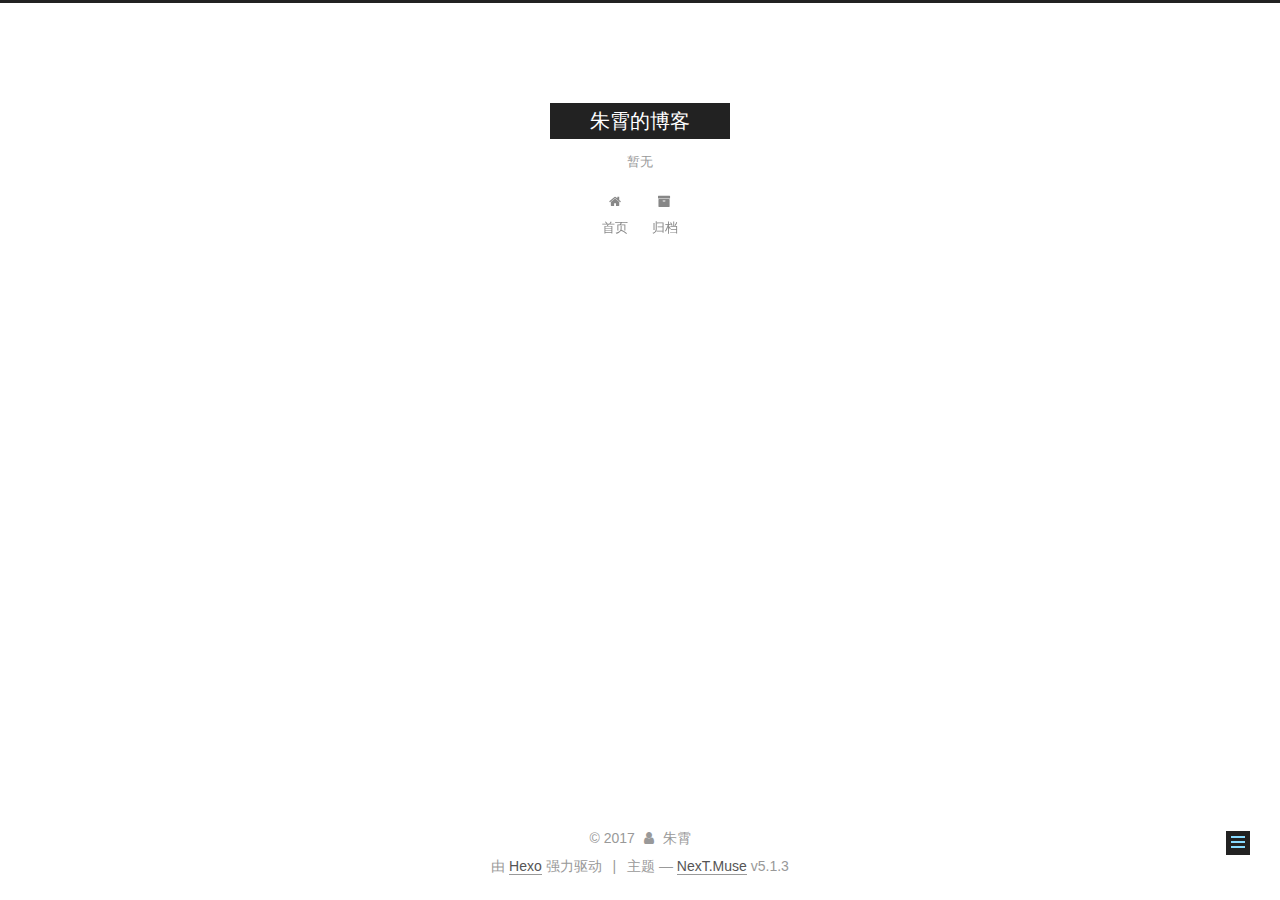
<file: 2017/06/01/lalala/index.html>
<!DOCTYPE html>



  


<html class="theme-next muse use-motion" lang="zh-Hans">
<head>
  <meta charset="UTF-8"/>
<meta http-equiv="X-UA-Compatible" content="IE=edge" />
<meta name="viewport" content="width=device-width, initial-scale=1, maximum-scale=1"/>
<meta name="theme-color" content="#222">









<meta http-equiv="Cache-Control" content="no-transform" />
<meta http-equiv="Cache-Control" content="no-siteapp" />
















  
  
  <link href="/lib/fancybox/source/jquery.fancybox.css?v=2.1.5" rel="stylesheet" type="text/css" />







<link href="/lib/font-awesome/css/font-awesome.min.css?v=4.6.2" rel="stylesheet" type="text/css" />

<link href="/css/main.css?v=5.1.3" rel="stylesheet" type="text/css" />


  <link rel="apple-touch-icon" sizes="180x180" href="/images/apple-touch-icon-next.png?v=5.1.3">


  <link rel="icon" type="image/png" sizes="32x32" href="/images/favicon-32x32-next.png?v=5.1.3">


  <link rel="icon" type="image/png" sizes="16x16" href="/images/favicon-16x16-next.png?v=5.1.3">


  <link rel="mask-icon" href="/images/logo.svg?v=5.1.3" color="#222">





  <meta name="keywords" content="Hexo, NexT" />





  <link rel="alternate" href="/atom.xml" title="朱霄的博客" type="application/atom+xml" />






<meta name="description" content="啦啦啦德玛西亚啦啦啦撸啊撸啊">
<meta property="og:type" content="article">
<meta property="og:title" content="自定义">
<meta property="og:url" content="http://yoursite.com/2017/06/01/lalala/index.html">
<meta property="og:site_name" content="朱霄的博客">
<meta property="og:description" content="啦啦啦德玛西亚啦啦啦撸啊撸啊">
<meta property="og:locale" content="zh-Hans">
<meta property="og:updated_time" content="2017-10-09T09:18:04.783Z">
<meta name="twitter:card" content="summary">
<meta name="twitter:title" content="自定义">
<meta name="twitter:description" content="啦啦啦德玛西亚啦啦啦撸啊撸啊">



<script type="text/javascript" id="hexo.configurations">
  var NexT = window.NexT || {};
  var CONFIG = {
    root: '/',
    scheme: 'Muse',
    version: '5.1.3',
    sidebar: {"position":"left","display":"post","offset":12,"b2t":false,"scrollpercent":false,"onmobile":false},
    fancybox: true,
    tabs: true,
    motion: {"enable":true,"async":false,"transition":{"post_block":"fadeIn","post_header":"slideDownIn","post_body":"slideDownIn","coll_header":"slideLeftIn","sidebar":"slideUpIn"}},
    duoshuo: {
      userId: '0',
      author: '博主'
    },
    algolia: {
      applicationID: '',
      apiKey: '',
      indexName: '',
      hits: {"per_page":10},
      labels: {"input_placeholder":"Search for Posts","hits_empty":"We didn't find any results for the search: ${query}","hits_stats":"${hits} results found in ${time} ms"}
    }
  };
</script>



  <link rel="canonical" href="http://yoursite.com/2017/06/01/lalala/"/>





  <title>自定义 | 朱霄的博客</title>
  








</head>

<body itemscope itemtype="http://schema.org/WebPage" lang="zh-Hans">

  
  
    
  

  <div class="container sidebar-position-left page-post-detail">
    <div class="headband"></div>

    <header id="header" class="header" itemscope itemtype="http://schema.org/WPHeader">
      <div class="header-inner"><div class="site-brand-wrapper">
  <div class="site-meta ">
    

    <div class="custom-logo-site-title">
      <a href="/"  class="brand" rel="start">
        <span class="logo-line-before"><i></i></span>
        <span class="site-title">朱霄的博客</span>
        <span class="logo-line-after"><i></i></span>
      </a>
    </div>
      
        <p class="site-subtitle">暂无</p>
      
  </div>

  <div class="site-nav-toggle">
    <button>
      <span class="btn-bar"></span>
      <span class="btn-bar"></span>
      <span class="btn-bar"></span>
    </button>
  </div>
</div>

<nav class="site-nav">
  

  
    <ul id="menu" class="menu">
      
        
        <li class="menu-item menu-item-home">
          <a href="/" rel="section">
            
              <i class="menu-item-icon fa fa-fw fa-home"></i> <br />
            
            首页
          </a>
        </li>
      
        
        <li class="menu-item menu-item-archives">
          <a href="/archives/" rel="section">
            
              <i class="menu-item-icon fa fa-fw fa-archive"></i> <br />
            
            归档
          </a>
        </li>
      

      
    </ul>
  

  
</nav>



 </div>
    </header>

    <main id="main" class="main">
      <div class="main-inner">
        <div class="content-wrap">
          <div id="content" class="content">
            

  <div id="posts" class="posts-expand">
    

  

  
  
  

  <article class="post post-type-normal" itemscope itemtype="http://schema.org/Article">
  
  
  
  <div class="post-block">
    <link itemprop="mainEntityOfPage" href="http://yoursite.com/2017/06/01/lalala/">

    <span hidden itemprop="author" itemscope itemtype="http://schema.org/Person">
      <meta itemprop="name" content="朱霄">
      <meta itemprop="description" content="">
      <meta itemprop="image" content="/images/avatar.gif">
    </span>

    <span hidden itemprop="publisher" itemscope itemtype="http://schema.org/Organization">
      <meta itemprop="name" content="朱霄的博客">
    </span>

    
      <header class="post-header">

        
        
          <h1 class="post-title" itemprop="name headline">自定义</h1>
        

        <div class="post-meta">
          <span class="post-time">
            
              <span class="post-meta-item-icon">
                <i class="fa fa-calendar-o"></i>
              </span>
              
                <span class="post-meta-item-text">发表于</span>
              
              <time title="创建于" itemprop="dateCreated datePublished" datetime="2017-06-01T23:47:44+08:00">
                2017-06-01
              </time>
            

            

            
          </span>

          
            <span class="post-category" >
            
              <span class="post-meta-divider">|</span>
            
              <span class="post-meta-item-icon">
                <i class="fa fa-folder-o"></i>
              </span>
              
                <span class="post-meta-item-text">分类于</span>
              
              
                <span itemprop="about" itemscope itemtype="http://schema.org/Thing">
                  <a href="/categories/Hexo教程/" itemprop="url" rel="index">
                    <span itemprop="name">Hexo教程</span>
                  </a>
                </span>

                
                
              
            </span>
          

          
            
          

          
          

          

          

          

        </div>
      </header>
    

    
    
    
    <div class="post-body" itemprop="articleBody">

      
      

      
        <p>啦啦啦德玛西亚<br>啦啦啦撸啊撸啊</p>

      
    </div>
    
    
    

    

    

    

    <footer class="post-footer">
      

      
      
      

      
        <div class="post-nav">
          <div class="post-nav-next post-nav-item">
            
          </div>

          <span class="post-nav-divider"></span>

          <div class="post-nav-prev post-nav-item">
            
              <a href="/2017/10/09/hello-world/" rel="prev" title="Hello World">
                Hello World <i class="fa fa-chevron-right"></i>
              </a>
            
          </div>
        </div>
      

      
      
    </footer>
  </div>
  
  
  
  </article>



    <div class="post-spread">
      
    </div>
  </div>


          </div>
          


          

  



        </div>
        
          
  
  <div class="sidebar-toggle">
    <div class="sidebar-toggle-line-wrap">
      <span class="sidebar-toggle-line sidebar-toggle-line-first"></span>
      <span class="sidebar-toggle-line sidebar-toggle-line-middle"></span>
      <span class="sidebar-toggle-line sidebar-toggle-line-last"></span>
    </div>
  </div>

  <aside id="sidebar" class="sidebar">
    
    <div class="sidebar-inner">

      

      

      <section class="site-overview-wrap sidebar-panel sidebar-panel-active">
        <div class="site-overview">
          <div class="site-author motion-element" itemprop="author" itemscope itemtype="http://schema.org/Person">
            
              <p class="site-author-name" itemprop="name">朱霄</p>
              <p class="site-description motion-element" itemprop="description"></p>
          </div>

          <nav class="site-state motion-element">

            
              <div class="site-state-item site-state-posts">
              
                <a href="/archives/">
              
                  <span class="site-state-item-count">2</span>
                  <span class="site-state-item-name">日志</span>
                </a>
              </div>
            

            
              
              
              <div class="site-state-item site-state-categories">
                
                  <span class="site-state-item-count">1</span>
                  <span class="site-state-item-name">分类</span>
                
              </div>
            

            

          </nav>

          
            <div class="feed-link motion-element">
              <a href="/atom.xml" rel="alternate">
                <i class="fa fa-rss"></i>
                RSS
              </a>
            </div>
          

          <div class="links-of-author motion-element">
            
          </div>

          
          

          
          

          

        </div>
      </section>

      

      

    </div>
  </aside>


        
      </div>
    </main>

    <footer id="footer" class="footer">
      <div class="footer-inner">
        <div class="copyright">&copy; <span itemprop="copyrightYear">2017</span>
  <span class="with-love">
    <i class="fa fa-user"></i>
  </span>
  <span class="author" itemprop="copyrightHolder">朱霄</span>

  
</div>


  <div class="powered-by">由 <a class="theme-link" target="_blank" href="https://hexo.io">Hexo</a> 强力驱动</div>



  <span class="post-meta-divider">|</span>



  <div class="theme-info">主题 &mdash; <a class="theme-link" target="_blank" href="https://github.com/iissnan/hexo-theme-next">NexT.Muse</a> v5.1.3</div>




        







        
      </div>
    </footer>

    
      <div class="back-to-top">
        <i class="fa fa-arrow-up"></i>
        
      </div>
    

    

  </div>

  

<script type="text/javascript">
  if (Object.prototype.toString.call(window.Promise) !== '[object Function]') {
    window.Promise = null;
  }
</script>









  












  
  <script type="text/javascript" src="/lib/jquery/index.js?v=2.1.3"></script>

  
  <script type="text/javascript" src="/lib/fastclick/lib/fastclick.min.js?v=1.0.6"></script>

  
  <script type="text/javascript" src="/lib/jquery_lazyload/jquery.lazyload.js?v=1.9.7"></script>

  
  <script type="text/javascript" src="/lib/velocity/velocity.min.js?v=1.2.1"></script>

  
  <script type="text/javascript" src="/lib/velocity/velocity.ui.min.js?v=1.2.1"></script>

  
  <script type="text/javascript" src="/lib/fancybox/source/jquery.fancybox.pack.js?v=2.1.5"></script>


  


  <script type="text/javascript" src="/js/src/utils.js?v=5.1.3"></script>

  <script type="text/javascript" src="/js/src/motion.js?v=5.1.3"></script>



  
  

  
  <script type="text/javascript" src="/js/src/scrollspy.js?v=5.1.3"></script>
<script type="text/javascript" src="/js/src/post-details.js?v=5.1.3"></script>



  


  <script type="text/javascript" src="/js/src/bootstrap.js?v=5.1.3"></script>



  


  




	





  





  












  





  

  

  
  

  

  

  

</body>
</html>
</file>
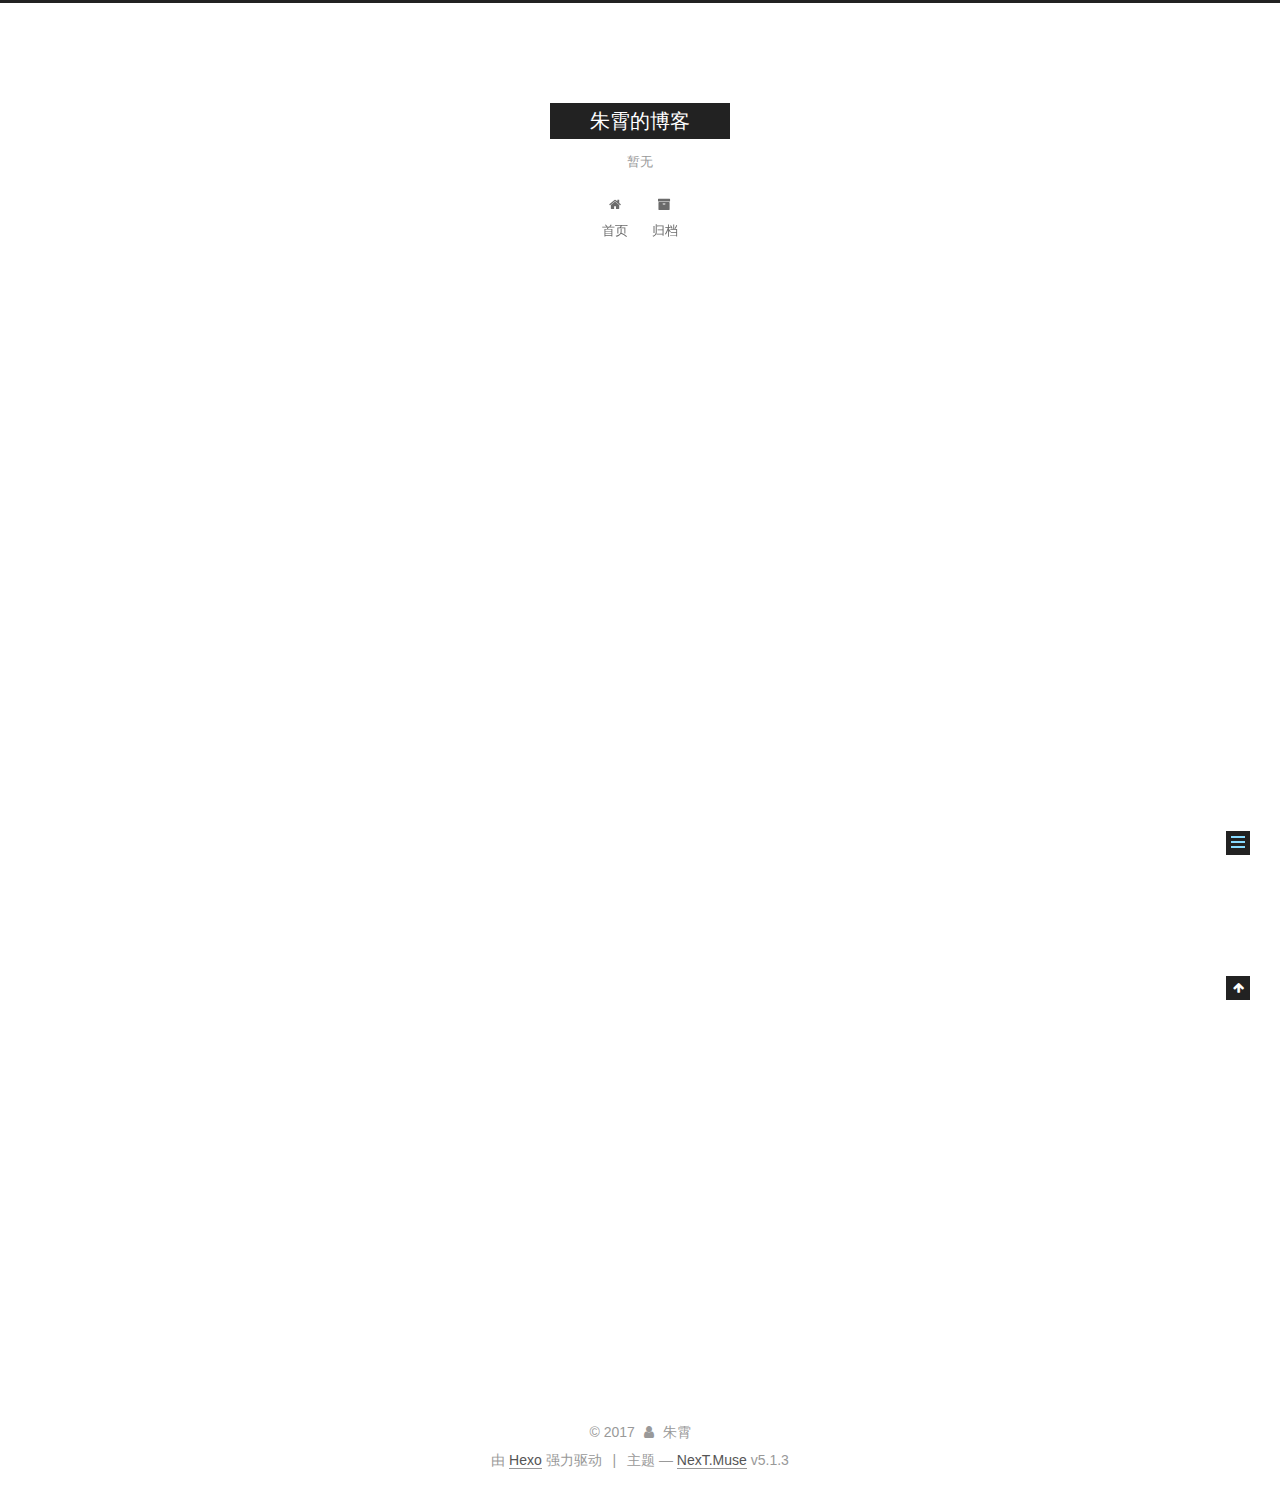
<file: 2017/10/09/hello-world/index.html>
<!DOCTYPE html>



  


<html class="theme-next muse use-motion" lang="zh-Hans">
<head>
  <meta charset="UTF-8"/>
<meta http-equiv="X-UA-Compatible" content="IE=edge" />
<meta name="viewport" content="width=device-width, initial-scale=1, maximum-scale=1"/>
<meta name="theme-color" content="#222">









<meta http-equiv="Cache-Control" content="no-transform" />
<meta http-equiv="Cache-Control" content="no-siteapp" />
















  
  
  <link href="/lib/fancybox/source/jquery.fancybox.css?v=2.1.5" rel="stylesheet" type="text/css" />







<link href="/lib/font-awesome/css/font-awesome.min.css?v=4.6.2" rel="stylesheet" type="text/css" />

<link href="/css/main.css?v=5.1.3" rel="stylesheet" type="text/css" />


  <link rel="apple-touch-icon" sizes="180x180" href="/images/apple-touch-icon-next.png?v=5.1.3">


  <link rel="icon" type="image/png" sizes="32x32" href="/images/favicon-32x32-next.png?v=5.1.3">


  <link rel="icon" type="image/png" sizes="16x16" href="/images/favicon-16x16-next.png?v=5.1.3">


  <link rel="mask-icon" href="/images/logo.svg?v=5.1.3" color="#222">





  <meta name="keywords" content="Hexo, NexT" />




  


  <link rel="alternate" href="/atom.xml" title="朱霄的博客" type="application/atom+xml" />






<meta name="description" content="Welcome to Hexo! This is your very first post. Check documentation for more info. If you get any problems when using Hexo, you can find the answer in troubleshooting or you can ask me on GitHub. Quick">
<meta property="og:type" content="article">
<meta property="og:title" content="Hello World">
<meta property="og:url" content="http://yoursite.com/2017/10/09/hello-world/index.html">
<meta property="og:site_name" content="朱霄的博客">
<meta property="og:description" content="Welcome to Hexo! This is your very first post. Check documentation for more info. If you get any problems when using Hexo, you can find the answer in troubleshooting or you can ask me on GitHub. Quick">
<meta property="og:locale" content="zh-Hans">
<meta property="og:updated_time" content="2017-10-09T06:51:26.277Z">
<meta name="twitter:card" content="summary">
<meta name="twitter:title" content="Hello World">
<meta name="twitter:description" content="Welcome to Hexo! This is your very first post. Check documentation for more info. If you get any problems when using Hexo, you can find the answer in troubleshooting or you can ask me on GitHub. Quick">



<script type="text/javascript" id="hexo.configurations">
  var NexT = window.NexT || {};
  var CONFIG = {
    root: '/',
    scheme: 'Muse',
    version: '5.1.3',
    sidebar: {"position":"left","display":"post","offset":12,"b2t":false,"scrollpercent":false,"onmobile":false},
    fancybox: true,
    tabs: true,
    motion: {"enable":true,"async":false,"transition":{"post_block":"fadeIn","post_header":"slideDownIn","post_body":"slideDownIn","coll_header":"slideLeftIn","sidebar":"slideUpIn"}},
    duoshuo: {
      userId: '0',
      author: '博主'
    },
    algolia: {
      applicationID: '',
      apiKey: '',
      indexName: '',
      hits: {"per_page":10},
      labels: {"input_placeholder":"Search for Posts","hits_empty":"We didn't find any results for the search: ${query}","hits_stats":"${hits} results found in ${time} ms"}
    }
  };
</script>



  <link rel="canonical" href="http://yoursite.com/2017/10/09/hello-world/"/>





  <title>Hello World | 朱霄的博客</title>
  








</head>

<body itemscope itemtype="http://schema.org/WebPage" lang="zh-Hans">

  
  
    
  

  <div class="container sidebar-position-left page-post-detail">
    <div class="headband"></div>

    <header id="header" class="header" itemscope itemtype="http://schema.org/WPHeader">
      <div class="header-inner"><div class="site-brand-wrapper">
  <div class="site-meta ">
    

    <div class="custom-logo-site-title">
      <a href="/"  class="brand" rel="start">
        <span class="logo-line-before"><i></i></span>
        <span class="site-title">朱霄的博客</span>
        <span class="logo-line-after"><i></i></span>
      </a>
    </div>
      
        <p class="site-subtitle">暂无</p>
      
  </div>

  <div class="site-nav-toggle">
    <button>
      <span class="btn-bar"></span>
      <span class="btn-bar"></span>
      <span class="btn-bar"></span>
    </button>
  </div>
</div>

<nav class="site-nav">
  

  
    <ul id="menu" class="menu">
      
        
        <li class="menu-item menu-item-home">
          <a href="/" rel="section">
            
              <i class="menu-item-icon fa fa-fw fa-home"></i> <br />
            
            首页
          </a>
        </li>
      
        
        <li class="menu-item menu-item-archives">
          <a href="/archives/" rel="section">
            
              <i class="menu-item-icon fa fa-fw fa-archive"></i> <br />
            
            归档
          </a>
        </li>
      

      
    </ul>
  

  
</nav>



 </div>
    </header>

    <main id="main" class="main">
      <div class="main-inner">
        <div class="content-wrap">
          <div id="content" class="content">
            

  <div id="posts" class="posts-expand">
    

  

  
  
  

  <article class="post post-type-normal" itemscope itemtype="http://schema.org/Article">
  
  
  
  <div class="post-block">
    <link itemprop="mainEntityOfPage" href="http://yoursite.com/2017/10/09/hello-world/">

    <span hidden itemprop="author" itemscope itemtype="http://schema.org/Person">
      <meta itemprop="name" content="朱霄">
      <meta itemprop="description" content="">
      <meta itemprop="image" content="/images/avatar.gif">
    </span>

    <span hidden itemprop="publisher" itemscope itemtype="http://schema.org/Organization">
      <meta itemprop="name" content="朱霄的博客">
    </span>

    
      <header class="post-header">

        
        
          <h1 class="post-title" itemprop="name headline">Hello World</h1>
        

        <div class="post-meta">
          <span class="post-time">
            
              <span class="post-meta-item-icon">
                <i class="fa fa-calendar-o"></i>
              </span>
              
                <span class="post-meta-item-text">发表于</span>
              
              <time title="创建于" itemprop="dateCreated datePublished" datetime="2017-10-09T16:22:07+08:00">
                2017-10-09
              </time>
            

            

            
          </span>

          

          
            
          

          
          

          

          

          

        </div>
      </header>
    

    
    
    
    <div class="post-body" itemprop="articleBody">

      
      

      
        <p>Welcome to <a href="https://hexo.io/" target="_blank" rel="external">Hexo</a>! This is your very first post. Check <a href="https://hexo.io/docs/" target="_blank" rel="external">documentation</a> for more info. If you get any problems when using Hexo, you can find the answer in <a href="https://hexo.io/docs/troubleshooting.html" target="_blank" rel="external">troubleshooting</a> or you can ask me on <a href="https://github.com/hexojs/hexo/issues" target="_blank" rel="external">GitHub</a>.</p>
<h2 id="Quick-Start"><a href="#Quick-Start" class="headerlink" title="Quick Start"></a>Quick Start</h2><h3 id="Create-a-new-post"><a href="#Create-a-new-post" class="headerlink" title="Create a new post"></a>Create a new post</h3><figure class="highlight bash"><table><tr><td class="gutter"><pre><div class="line">1</div></pre></td><td class="code"><pre><div class="line">$ hexo new <span class="string">"My New Post"</span></div></pre></td></tr></table></figure>
<p>More info: <a href="https://hexo.io/docs/writing.html" target="_blank" rel="external">Writing</a></p>
<h3 id="Run-server"><a href="#Run-server" class="headerlink" title="Run server"></a>Run server</h3><figure class="highlight bash"><table><tr><td class="gutter"><pre><div class="line">1</div></pre></td><td class="code"><pre><div class="line">$ hexo server</div></pre></td></tr></table></figure>
<p>More info: <a href="https://hexo.io/docs/server.html" target="_blank" rel="external">Server</a></p>
<h3 id="Generate-static-files"><a href="#Generate-static-files" class="headerlink" title="Generate static files"></a>Generate static files</h3><figure class="highlight bash"><table><tr><td class="gutter"><pre><div class="line">1</div></pre></td><td class="code"><pre><div class="line">$ hexo generate</div></pre></td></tr></table></figure>
<p>More info: <a href="https://hexo.io/docs/generating.html" target="_blank" rel="external">Generating</a></p>
<h3 id="Deploy-to-remote-sites"><a href="#Deploy-to-remote-sites" class="headerlink" title="Deploy to remote sites"></a>Deploy to remote sites</h3><figure class="highlight bash"><table><tr><td class="gutter"><pre><div class="line">1</div></pre></td><td class="code"><pre><div class="line">$ hexo deploy</div></pre></td></tr></table></figure>
<p>More info: <a href="https://hexo.io/docs/deployment.html" target="_blank" rel="external">Deployment</a></p>

      
    </div>
    
    
    

    

    

    

    <footer class="post-footer">
      

      
      
      

      
        <div class="post-nav">
          <div class="post-nav-next post-nav-item">
            
              <a href="/2016/06/01/lalala/" rel="next" title="自定义">
                <i class="fa fa-chevron-left"></i> 自定义
              </a>
            
          </div>

          <span class="post-nav-divider"></span>

          <div class="post-nav-prev post-nav-item">
            
          </div>
        </div>
      

      
      
    </footer>
  </div>
  
  
  
  </article>



    <div class="post-spread">
      
    </div>
  </div>


          </div>
          


          

  



        </div>
        
          
  
  <div class="sidebar-toggle">
    <div class="sidebar-toggle-line-wrap">
      <span class="sidebar-toggle-line sidebar-toggle-line-first"></span>
      <span class="sidebar-toggle-line sidebar-toggle-line-middle"></span>
      <span class="sidebar-toggle-line sidebar-toggle-line-last"></span>
    </div>
  </div>

  <aside id="sidebar" class="sidebar">
    
    <div class="sidebar-inner">

      

      
        <ul class="sidebar-nav motion-element">
          <li class="sidebar-nav-toc sidebar-nav-active" data-target="post-toc-wrap">
            文章目录
          </li>
          <li class="sidebar-nav-overview" data-target="site-overview-wrap">
            站点概览
          </li>
        </ul>
      

      <section class="site-overview-wrap sidebar-panel">
        <div class="site-overview">
          <div class="site-author motion-element" itemprop="author" itemscope itemtype="http://schema.org/Person">
            
              <p class="site-author-name" itemprop="name">朱霄</p>
              <p class="site-description motion-element" itemprop="description"></p>
          </div>

          <nav class="site-state motion-element">

            
              <div class="site-state-item site-state-posts">
              
                <a href="/archives/">
              
                  <span class="site-state-item-count">2</span>
                  <span class="site-state-item-name">日志</span>
                </a>
              </div>
            

            
              
              
              <div class="site-state-item site-state-categories">
                
                  <span class="site-state-item-count">1</span>
                  <span class="site-state-item-name">分类</span>
                
              </div>
            

            

          </nav>

          
            <div class="feed-link motion-element">
              <a href="/atom.xml" rel="alternate">
                <i class="fa fa-rss"></i>
                RSS
              </a>
            </div>
          

          <div class="links-of-author motion-element">
            
          </div>

          
          

          
          

          

        </div>
      </section>

      
      <!--noindex-->
        <section class="post-toc-wrap motion-element sidebar-panel sidebar-panel-active">
          <div class="post-toc">

            
              
            

            
              <div class="post-toc-content"><ol class="nav"><li class="nav-item nav-level-2"><a class="nav-link" href="#Quick-Start"><span class="nav-number">1.</span> <span class="nav-text">Quick Start</span></a><ol class="nav-child"><li class="nav-item nav-level-3"><a class="nav-link" href="#Create-a-new-post"><span class="nav-number">1.1.</span> <span class="nav-text">Create a new post</span></a></li><li class="nav-item nav-level-3"><a class="nav-link" href="#Run-server"><span class="nav-number">1.2.</span> <span class="nav-text">Run server</span></a></li><li class="nav-item nav-level-3"><a class="nav-link" href="#Generate-static-files"><span class="nav-number">1.3.</span> <span class="nav-text">Generate static files</span></a></li><li class="nav-item nav-level-3"><a class="nav-link" href="#Deploy-to-remote-sites"><span class="nav-number">1.4.</span> <span class="nav-text">Deploy to remote sites</span></a></li></ol></li></ol></div>
            

          </div>
        </section>
      <!--/noindex-->
      

      

    </div>
  </aside>


        
      </div>
    </main>

    <footer id="footer" class="footer">
      <div class="footer-inner">
        <div class="copyright">&copy; <span itemprop="copyrightYear">2017</span>
  <span class="with-love">
    <i class="fa fa-user"></i>
  </span>
  <span class="author" itemprop="copyrightHolder">朱霄</span>

  
</div>


  <div class="powered-by">由 <a class="theme-link" target="_blank" href="https://hexo.io">Hexo</a> 强力驱动</div>



  <span class="post-meta-divider">|</span>



  <div class="theme-info">主题 &mdash; <a class="theme-link" target="_blank" href="https://github.com/iissnan/hexo-theme-next">NexT.Muse</a> v5.1.3</div>




        







        
      </div>
    </footer>

    
      <div class="back-to-top">
        <i class="fa fa-arrow-up"></i>
        
      </div>
    

    

  </div>

  

<script type="text/javascript">
  if (Object.prototype.toString.call(window.Promise) !== '[object Function]') {
    window.Promise = null;
  }
</script>









  












  
  <script type="text/javascript" src="/lib/jquery/index.js?v=2.1.3"></script>

  
  <script type="text/javascript" src="/lib/fastclick/lib/fastclick.min.js?v=1.0.6"></script>

  
  <script type="text/javascript" src="/lib/jquery_lazyload/jquery.lazyload.js?v=1.9.7"></script>

  
  <script type="text/javascript" src="/lib/velocity/velocity.min.js?v=1.2.1"></script>

  
  <script type="text/javascript" src="/lib/velocity/velocity.ui.min.js?v=1.2.1"></script>

  
  <script type="text/javascript" src="/lib/fancybox/source/jquery.fancybox.pack.js?v=2.1.5"></script>


  


  <script type="text/javascript" src="/js/src/utils.js?v=5.1.3"></script>

  <script type="text/javascript" src="/js/src/motion.js?v=5.1.3"></script>



  
  

  
  <script type="text/javascript" src="/js/src/scrollspy.js?v=5.1.3"></script>
<script type="text/javascript" src="/js/src/post-details.js?v=5.1.3"></script>



  


  <script type="text/javascript" src="/js/src/bootstrap.js?v=5.1.3"></script>



  


  




	





  





  












  





  

  

  
  

  

  

  

</body>
</html>
</file>
<file: css/main.css>
/* normalize.css v3.0.2 | MIT License | git.io/normalize */
html {
  font-family: sans-serif; /* 1 */
  -ms-text-size-adjust: 100%; /* 2 */
  -webkit-text-size-adjust: 100%; /* 2 */
}
body {
  margin: 0;
}
article,
aside,
details,
figcaption,
figure,
footer,
header,
hgroup,
main,
menu,
nav,
section,
summary {
  display: block;
}
audio,
canvas,
progress,
video {
  display: inline-block; /* 1 */
  vertical-align: baseline; /* 2 */
}
audio:not([controls]) {
  display: none;
  height: 0;
}
[hidden],
template {
  display: none;
}
a {
  background-color: transparent;
}
a:active,
a:hover {
  outline: 0;
}
abbr[title] {
  border-bottom: 1px dotted;
}
b,
strong {
  font-weight: bold;
}
dfn {
  font-style: italic;
}
h1 {
  font-size: 2em;
  margin: 0.67em 0;
}
mark {
  background: #ff0;
  color: #000;
}
small {
  font-size: 80%;
}
sub,
sup {
  font-size: 75%;
  line-height: 0;
  position: relative;
  vertical-align: baseline;
}
sup {
  top: -0.5em;
}
sub {
  bottom: -0.25em;
}
img {
  border: 0;
}
svg:not(:root) {
  overflow: hidden;
}
figure {
  margin: 1em 40px;
}
hr {
  -moz-box-sizing: content-box;
  box-sizing: content-box;
  height: 0;
}
pre {
  overflow: auto;
}
code,
kbd,
pre,
samp {
  font-family: monospace, monospace;
  font-size: 1em;
}
button,
input,
optgroup,
select,
textarea {
  color: inherit; /* 1 */
  font: inherit; /* 2 */
  margin: 0; /* 3 */
}
button {
  overflow: visible;
}
button,
select {
  text-transform: none;
}
button,
html input[type="button"],
input[type="reset"],
input[type="submit"] {
  -webkit-appearance: button; /* 2 */
  cursor: pointer; /* 3 */
}
button[disabled],
html input[disabled] {
  cursor: default;
}
button::-moz-focus-inner,
input::-moz-focus-inner {
  border: 0;
  padding: 0;
}
input {
  line-height: normal;
}
input[type="checkbox"],
input[type="radio"] {
  box-sizing: border-box; /* 1 */
  padding: 0; /* 2 */
}
input[type="number"]::-webkit-inner-spin-button,
input[type="number"]::-webkit-outer-spin-button {
  height: auto;
}
input[type="search"] {
  -webkit-appearance: textfield; /* 1 */
  -moz-box-sizing: content-box;
  -webkit-box-sizing: content-box; /* 2 */
  box-sizing: content-box;
}
input[type="search"]::-webkit-search-cancel-button,
input[type="search"]::-webkit-search-decoration {
  -webkit-appearance: none;
}
fieldset {
  border: 1px solid #c0c0c0;
  margin: 0 2px;
  padding: 0.35em 0.625em 0.75em;
}
legend {
  border: 0; /* 1 */
  padding: 0; /* 2 */
}
textarea {
  overflow: auto;
}
optgroup {
  font-weight: bold;
}
table {
  border-collapse: collapse;
  border-spacing: 0;
}
td,
th {
  padding: 0;
}
::selection {
  background: #262a30;
  color: #fff;
}
body {
  position: relative;
  font-family: 'Lato', "PingFang SC", "Microsoft YaHei", sans-serif;
  font-size: 14px;
  line-height: 2;
  color: #555;
  background: #fff;
}
@media (max-width: 767px) {
  body {
    padding-right: 0 !important;
  }
}
@media (min-width: 768px) and (max-width: 991px) {
  body {
    padding-right: 0 !important;
  }
}
@media (min-width: 1600px) {
  body {
    font-size: 16px;
  }
}
h1,
h2,
h3,
h4,
h5,
h6 {
  margin: 0;
  padding: 0;
  font-weight: bold;
  line-height: 1.5;
  font-family: 'Lato', "PingFang SC", "Microsoft YaHei", sans-serif;
}
h2,
h3,
h4,
h5,
h6 {
  margin: 20px 0 15px;
}
h1 {
  font-size: 22px;
}
@media (max-width: 767px) {
  h1 {
    font-size: 18px;
  }
}
h2 {
  font-size: 20px;
}
@media (max-width: 767px) {
  h2 {
    font-size: 16px;
  }
}
h3 {
  font-size: 18px;
}
@media (max-width: 767px) {
  h3 {
    font-size: 14px;
  }
}
h4 {
  font-size: 16px;
}
@media (max-width: 767px) {
  h4 {
    font-size: 12px;
  }
}
h5 {
  font-size: 14px;
}
@media (max-width: 767px) {
  h5 {
    font-size: 10px;
  }
}
h6 {
  font-size: 12px;
}
@media (max-width: 767px) {
  h6 {
    font-size: 8px;
  }
}
p {
  margin: 0 0 20px 0;
}
a {
  color: #555;
  text-decoration: none;
  outline: none;
  border-bottom: 1px solid #999;
  word-wrap: break-word;
}
a:hover {
  color: #222;
  border-bottom-color: #222;
}
blockquote {
  margin: 0;
  padding: 0;
}
img {
  display: block;
  margin: auto;
  max-width: 100%;
  height: auto;
}
hr {
  margin: 40px 0;
  height: 3px;
  border: none;
  background-color: #ddd;
  background-image: repeating-linear-gradient(-45deg, #fff, #fff 4px, transparent 4px, transparent 8px);
}
blockquote {
  padding: 0 15px;
  color: #666;
  border-left: 4px solid #ddd;
}
blockquote cite::before {
  content: "-";
  padding: 0 5px;
}
dt {
  font-weight: 700;
}
dd {
  margin: 0;
  padding: 0;
}
kbd {
  border: 1px solid #ccc;
  border-radius: 0.2em;
  box-shadow: 0.1em 0.1em 0.2em rgba(0,0,0,0.1);
  background-color: #f9f9f9;
  font-family: inherit;
  background-image: -webkit-linear-gradient(top, #eee, #fff, #eee);
  padding: 0.1em 0.3em;
  white-space: nowrap;
}
.text-left {
  text-align: left;
}
.text-center {
  text-align: center;
}
.text-right {
  text-align: right;
}
.text-justify {
  text-align: justify;
}
.text-nowrap {
  white-space: nowrap;
}
.text-lowercase {
  text-transform: lowercase;
}
.text-uppercase {
  text-transform: uppercase;
}
.text-capitalize {
  text-transform: capitalize;
}
.center-block {
  display: block;
  margin-left: auto;
  margin-right: auto;
}
.clearfix:before,
.clearfix:after {
  content: " ";
  display: table;
}
.clearfix:after {
  clear: both;
}
.pullquote {
  width: 45%;
}
.pullquote.left {
  float: left;
  margin-left: 5px;
  margin-right: 10px;
}
.pullquote.right {
  float: right;
  margin-left: 10px;
  margin-right: 5px;
}
.affix.affix.affix {
  position: fixed;
}
.translation {
  margin-top: -20px;
  font-size: 14px;
  color: #999;
}
.scrollbar-measure {
  width: 100px;
  height: 100px;
  overflow: scroll;
  position: absolute;
  top: -9999px;
}
.use-motion .motion-element {
  opacity: 0;
}
table {
  margin: 20px 0;
  width: 100%;
  border-collapse: collapse;
  border-spacing: 0;
  border: 1px solid #ddd;
  font-size: 14px;
  table-layout: fixed;
  word-wrap: break-all;
}
table>tbody>tr:nth-of-type(odd) {
  background-color: #f9f9f9;
}
table>tbody>tr:hover {
  background-color: #f5f5f5;
}
caption,
th,
td {
  padding: 8px;
  text-align: left;
  vertical-align: middle;
  font-weight: normal;
}
th,
td {
  border-bottom: 3px solid #ddd;
  border-right: 1px solid #eee;
}
th {
  padding-bottom: 10px;
  font-weight: 700;
}
td {
  border-bottom-width: 1px;
}
html,
body {
  height: 100%;
}
.container {
  position: relative;
  min-height: 100%;
}
.header-inner {
  margin: 0 auto;
  padding: 100px 0 70px;
  width: 700px;
}
@media (min-width: 1600px) {
  .container .header-inner {
    width: 900px;
  }
}
.main {
  padding-bottom: 150px;
}
.main-inner {
  margin: 0 auto;
  width: 700px;
}
@media (min-width: 1600px) {
  .container .main-inner {
    width: 900px;
  }
}
.footer {
  position: absolute;
  left: 0;
  bottom: 0;
  width: 100%;
  min-height: 50px;
}
.footer-inner {
  box-sizing: border-box;
  margin: 20px auto;
  width: 700px;
}
@media (min-width: 1600px) {
  .container .footer-inner {
    width: 900px;
  }
}
pre,
.highlight {
  overflow: auto;
  margin: 20px 0;
  padding: 0;
  font-size: 13px;
  color: #4d4d4c;
  background: #f7f7f7;
  line-height: 1.6;
}
pre,
code {
  font-family: consolas, Menlo, "PingFang SC", "Microsoft YaHei", monospace;
}
code {
  padding: 2px 4px;
  word-wrap: break-word;
  color: #555;
  background: #eee;
  border-radius: 3px;
  font-size: 13px;
}
pre {
  padding: 10px;
}
pre code {
  padding: 0;
  color: #4d4d4c;
  background: none;
  text-shadow: none;
}
.highlight {
  border-radius: 1px;
}
.highlight pre {
  border: none;
  margin: 0;
  padding: 10px 0;
}
.highlight table {
  margin: 0;
  width: auto;
  border: none;
}
.highlight td {
  border: none;
  padding: 0;
}
.highlight figcaption {
  font-size: 1em;
  color: #4d4d4c;
  line-height: 1em;
  margin-bottom: 1em;
}
.highlight figcaption:before,
.highlight figcaption:after {
  content: " ";
  display: table;
}
.highlight figcaption:after {
  clear: both;
}
.highlight figcaption a {
  float: right;
  color: #4d4d4c;
}
.highlight figcaption a:hover {
  border-bottom-color: #4d4d4c;
}
.highlight .gutter pre {
  padding-left: 10px;
  padding-right: 10px;
  color: #869194;
  text-align: right;
  background-color: #eff2f3;
}
.highlight .code pre {
  width: 100%;
  padding-left: 10px;
  padding-right: 10px;
  background-color: #f7f7f7;
}
.highlight .line {
  height: 20px;
}
.gutter {
  -webkit-user-select: none;
  -moz-user-select: none;
  -ms-user-select: none;
  user-select: none;
}
.gist table {
  width: auto;
}
.gist table td {
  border: none;
}
pre .deletion {
  background: #fdd;
}
pre .addition {
  background: #dfd;
}
pre .meta {
  color: #8959a8;
}
pre .comment {
  color: #8e908c;
}
pre .variable,
pre .attribute,
pre .tag,
pre .regexp,
pre .ruby .constant,
pre .xml .tag .title,
pre .xml .pi,
pre .xml .doctype,
pre .html .doctype,
pre .css .id,
pre .css .class,
pre .css .pseudo {
  color: #c82829;
}
pre .number,
pre .preprocessor,
pre .built_in,
pre .literal,
pre .params,
pre .constant,
pre .command {
  color: #f5871f;
}
pre .ruby .class .title,
pre .css .rules .attribute,
pre .string,
pre .value,
pre .inheritance,
pre .header,
pre .ruby .symbol,
pre .xml .cdata,
pre .special,
pre .number,
pre .formula {
  color: #718c00;
}
pre .title,
pre .css .hexcolor {
  color: #3e999f;
}
pre .function,
pre .python .decorator,
pre .python .title,
pre .ruby .function .title,
pre .ruby .title .keyword,
pre .perl .sub,
pre .javascript .title,
pre .coffeescript .title {
  color: #4271ae;
}
pre .keyword,
pre .javascript .function {
  color: #8959a8;
}
.full-image.full-image.full-image {
  border: none;
  max-width: 100%;
  width: auto;
  margin: 20px auto;
}
@media (min-width: 992px) {
  .full-image.full-image.full-image {
    max-width: none;
    width: 110%;
    margin: 25px -5%;
  }
}
.blockquote-center,
.page-home .post-type-quote blockquote,
.page-post-detail .post-type-quote blockquote {
  position: relative;
  margin: 40px 0;
  padding: 0;
  border-left: none;
  text-align: center;
}
.blockquote-center::before,
.page-home .post-type-quote blockquote::before,
.page-post-detail .post-type-quote blockquote::before,
.blockquote-center::after,
.page-home .post-type-quote blockquote::after,
.page-post-detail .post-type-quote blockquote::after {
  position: absolute;
  content: ' ';
  display: block;
  width: 100%;
  height: 24px;
  opacity: 0.2;
  background-repeat: no-repeat;
  background-position: 0 -6px;
  background-size: 22px 22px;
}
.blockquote-center::before,
.page-home .post-type-quote blockquote::before,
.page-post-detail .post-type-quote blockquote::before {
  top: -20px;
  background-image: url("../images/quote-l.svg");
  border-top: 1px solid #ccc;
}
.blockquote-center::after,
.page-home .post-type-quote blockquote::after,
.page-post-detail .post-type-quote blockquote::after {
  bottom: -20px;
  background-image: url("../images/quote-r.svg");
  border-bottom: 1px solid #ccc;
  background-position: 100% 8px;
}
.blockquote-center p,
.page-home .post-type-quote blockquote p,
.page-post-detail .post-type-quote blockquote p,
.blockquote-center div,
.page-home .post-type-quote blockquote div,
.page-post-detail .post-type-quote blockquote div {
  text-align: center;
}
.post .post-body .group-picture img {
  box-sizing: border-box;
  padding: 0 3px;
  border: none;
}
.post .group-picture-row {
  overflow: hidden;
  margin-top: 6px;
}
.post .group-picture-row:first-child {
  margin-top: 0;
}
.post .group-picture-column {
  float: left;
}
.page-post-detail .post-body .group-picture-column {
  float: none;
  margin-top: 10px;
  width: auto !important;
}
.page-post-detail .post-body .group-picture-column img {
  margin: 0 auto;
}
.page-archive .group-picture-container {
  overflow: hidden;
}
.page-archive .group-picture-row {
  float: left;
}
.page-archive .group-picture-row:first-child {
  margin-top: 6px;
}
.page-archive .group-picture-column {
  max-width: 150px;
  max-height: 150px;
}
.post-body .note {
  position: relative;
  padding: 15px;
  margin-bottom: 20px;
  border: 1px solid #eee;
  border-left-width: 5px;
  border-radius: 3px;
}
.post-body .note h2,
.post-body .note h3,
.post-body .note h4,
.post-body .note h5,
.post-body .note h6 {
  margin-top: 0;
  margin-bottom: 0;
  border-bottom: initial;
  padding-top: 0 !important;
}
.post-body .note p:first-child,
.post-body .note ul:first-child,
.post-body .note ol:first-child,
.post-body .note table:first-child,
.post-body .note pre:first-child,
.post-body .note blockquote:first-child {
  margin-top: 0;
}
.post-body .note p:last-child,
.post-body .note ul:last-child,
.post-body .note ol:last-child,
.post-body .note table:last-child,
.post-body .note pre:last-child,
.post-body .note blockquote:last-child {
  margin-bottom: 0;
}
.post-body .note.default {
  border-left-color: #777;
}
.post-body .note.default h2,
.post-body .note.default h3,
.post-body .note.default h4,
.post-body .note.default h5,
.post-body .note.default h6 {
  color: #777;
}
.post-body .note.primary {
  border-left-color: #6f42c1;
}
.post-body .note.primary h2,
.post-body .note.primary h3,
.post-body .note.primary h4,
.post-body .note.primary h5,
.post-body .note.primary h6 {
  color: #6f42c1;
}
.post-body .note.info {
  border-left-color: #428bca;
}
.post-body .note.info h2,
.post-body .note.info h3,
.post-body .note.info h4,
.post-body .note.info h5,
.post-body .note.info h6 {
  color: #428bca;
}
.post-body .note.success {
  border-left-color: #5cb85c;
}
.post-body .note.success h2,
.post-body .note.success h3,
.post-body .note.success h4,
.post-body .note.success h5,
.post-body .note.success h6 {
  color: #5cb85c;
}
.post-body .note.warning {
  border-left-color: #f0ad4e;
}
.post-body .note.warning h2,
.post-body .note.warning h3,
.post-body .note.warning h4,
.post-body .note.warning h5,
.post-body .note.warning h6 {
  color: #f0ad4e;
}
.post-body .note.danger {
  border-left-color: #d9534f;
}
.post-body .note.danger h2,
.post-body .note.danger h3,
.post-body .note.danger h4,
.post-body .note.danger h5,
.post-body .note.danger h6 {
  color: #d9534f;
}
.post-body .label {
  display: inline;
  padding: 0 2px;
  white-space: nowrap;
}
.post-body .label.default {
  background-color: #f0f0f0;
}
.post-body .label.primary {
  background-color: #efe6f7;
}
.post-body .label.info {
  background-color: #e5f2f8;
}
.post-body .label.success {
  background-color: #e7f4e9;
}
.post-body .label.warning {
  background-color: #fcf6e1;
}
.post-body .label.danger {
  background-color: #fae8eb;
}
.post-body .tabs {
  position: relative;
  display: block;
  margin-bottom: 20px;
  padding-top: 10px;
}
.post-body .tabs ul.nav-tabs {
  margin: 0;
  padding: 0;
  display: flex;
  margin-bottom: -1px;
}
@media (max-width: 413px) {
  .post-body .tabs ul.nav-tabs {
    display: block;
    margin-bottom: 5px;
  }
}
.post-body .tabs ul.nav-tabs li.tab {
  list-style-type: none !important;
  margin: 0 0.25em 0 0;
  border-top: 3px solid transparent;
  border-left: 1px solid transparent;
  border-right: 1px solid transparent;
}
@media (max-width: 413px) {
  .post-body .tabs ul.nav-tabs li.tab {
    margin: initial;
    border-top: 1px solid transparent;
    border-left: 3px solid transparent;
    border-right: 1px solid transparent;
    border-bottom: 1px solid transparent;
  }
}
.post-body .tabs ul.nav-tabs li.tab a {
  outline: 0;
  border-bottom: initial;
  display: block;
  line-height: 1.8em;
  padding: 0.25em 0.75em;
  transition-duration: 0.2s;
  transition-timing-function: ease-out;
  transition-delay: 0s;
}
.post-body .tabs ul.nav-tabs li.tab a i {
  width: 1.285714285714286em;
}
.post-body .tabs ul.nav-tabs li.tab.active {
  border-top: 3px solid #fc6423;
  border-left: 1px solid #ddd;
  border-right: 1px solid #ddd;
  background-color: #fff;
}
@media (max-width: 413px) {
  .post-body .tabs ul.nav-tabs li.tab.active {
    border-top: 1px solid #ddd;
    border-left: 3px solid #fc6423;
    border-right: 1px solid #ddd;
    border-bottom: 1px solid #ddd;
  }
}
.post-body .tabs ul.nav-tabs li.tab.active a {
  cursor: default;
  color: #555;
}
.post-body .tabs .tab-content {
  background-color: #fff;
}
.post-body .tabs .tab-content .tab-pane {
  border: 1px solid #ddd;
  padding: 20px 20px 0 20px;
}
.post-body .tabs .tab-content .tab-pane:not(.active) {
  display: none !important;
}
.post-body .tabs .tab-content .tab-pane.active {
  display: block !important;
}
.btn {
  display: inline-block;
  padding: 0 20px;
  font-size: 14px;
  color: #fff;
  background: #222;
  border: 2px solid #222;
  text-decoration: none;
  border-radius: 0;
  transition-property: background-color;
  transition-duration: 0.2s;
  transition-timing-function: ease-in-out;
  transition-delay: 0s;
  line-height: 2;
}
.btn:hover {
  border-color: #222;
  color: #222;
  background: #fff;
}
.btn +.btn {
  margin: 0 0 8px 8px;
}
.btn .fa-fw {
  width: 1.285714285714286em;
  text-align: left;
}
.btn-bar {
  display: block;
  width: 22px;
  height: 2px;
  background: #555;
  border-radius: 1px;
}
.btn-bar+.btn-bar {
  margin-top: 4px;
}
.pagination {
  margin: 120px 0 40px;
  text-align: center;
  border-top: 1px solid #eee;
}
.page-number-basic,
.pagination .prev,
.pagination .next,
.pagination .page-number,
.pagination .space {
  display: inline-block;
  position: relative;
  top: -1px;
  margin: 0 10px;
  padding: 0 11px;
}
@media (max-width: 767px) {
  .page-number-basic,
  .pagination .prev,
  .pagination .next,
  .pagination .page-number,
  .pagination .space {
    margin: 0 5px;
  }
}
.pagination .prev,
.pagination .next,
.pagination .page-number {
  border-bottom: 0;
  border-top: 1px solid #eee;
  transition-property: border-color;
  transition-duration: 0.2s;
  transition-timing-function: ease-in-out;
  transition-delay: 0s;
}
.pagination .prev:hover,
.pagination .next:hover,
.pagination .page-number:hover {
  border-top-color: #222;
}
.pagination .space {
  padding: 0;
  margin: 0;
}
.pagination .prev {
  margin-left: 0;
}
.pagination .next {
  margin-right: 0;
}
.pagination .page-number.current {
  color: #fff;
  background: #ccc;
  border-top-color: #ccc;
}
@media (max-width: 767px) {
  .pagination {
    border-top: none;
  }
  .pagination .prev,
  .pagination .next,
  .pagination .page-number {
    margin-bottom: 10px;
    border-top: 0;
    border-bottom: 1px solid #eee;
    padding: 0 10px;
  }
  .pagination .prev:hover,
  .pagination .next:hover,
  .pagination .page-number:hover {
    border-bottom-color: #222;
  }
}
.comments {
  margin: 60px 20px 0;
}
.tag-cloud {
  text-align: center;
}
.tag-cloud a {
  display: inline-block;
  margin: 10px;
}
.back-to-top {
  box-sizing: border-box;
  position: fixed;
  bottom: -100px;
  right: 30px;
  z-index: 1050;
  padding: 0 6px;
  width: 24px;
  background: #222;
  font-size: 12px;
  opacity: 1;
  color: #fff;
  cursor: pointer;
  text-align: center;
  -webkit-transform: translateZ(0);
  transition-property: bottom;
  transition-duration: 0.2s;
  transition-timing-function: ease-in-out;
  transition-delay: 0s;
}
@media (min-width: 768px) and (max-width: 991px) {
  .back-to-top {
    display: none !important;
  }
}
@media (max-width: 767px) {
  .back-to-top {
    display: none !important;
  }
}
.back-to-top.back-to-top-on {
  bottom: 19px;
}
.header {
  background: transparent;
}
.header-inner {
  position: relative;
}
.headband {
  height: 3px;
  background: #222;
}
.site-meta {
  margin: 0;
  text-align: center;
}
@media (max-width: 767px) {
  .site-meta {
    text-align: center;
  }
}
.brand {
  position: relative;
  display: inline-block;
  padding: 0 40px;
  color: #fff;
  background: #222;
  border-bottom: none;
}
.brand:hover {
  color: #fff;
}
.logo {
  display: inline-block;
  margin-right: 5px;
  line-height: 36px;
  vertical-align: top;
}
.site-title {
  display: inline-block;
  vertical-align: top;
  line-height: 36px;
  font-size: 20px;
  font-weight: normal;
  font-family: 'Lato', "PingFang SC", "Microsoft YaHei", sans-serif;
}
.site-subtitle {
  margin-top: 10px;
  font-size: 13px;
  color: #999;
}
.use-motion .brand {
  opacity: 0;
}
.use-motion .logo,
.use-motion .site-title,
.use-motion .site-subtitle {
  opacity: 0;
  position: relative;
  top: -10px;
}
.site-nav-toggle {
  display: none;
  position: absolute;
  top: 10px;
  left: 10px;
}
@media (max-width: 767px) {
  .site-nav-toggle {
    display: block;
  }
}
.site-nav-toggle button {
  margin-top: 2px;
  padding: 9px 10px;
  background: transparent;
  border: none;
}
@media (max-width: 767px) {
  .site-nav {
    display: none;
    margin: 0 -10px;
    padding: 0 10px;
    clear: both;
    border-top: 1px solid #ddd;
  }
}
@media (min-width: 768px) and (max-width: 991px) {
  .site-nav {
    display: block !important;
  }
}
@media (min-width: 992px) {
  .site-nav {
    display: block !important;
  }
}
.menu {
  margin-top: 20px;
  padding-left: 0;
  text-align: center;
}
.menu .menu-item {
  display: inline-block;
  margin: 0 10px;
  list-style: none;
}
@media screen and (max-width: 767px) {
  .menu .menu-item {
    margin-top: 10px;
  }
}
.menu .menu-item a {
  display: block;
  font-size: 13px;
  line-height: inherit;
  border-bottom: 1px solid transparent;
  transition-property: border-color;
  transition-duration: 0.2s;
  transition-timing-function: ease-in-out;
  transition-delay: 0s;
}
.menu .menu-item a:hover {
  border-bottom-color: #222;
}
.menu .menu-item .fa {
  margin-right: 5px;
}
.use-motion .menu-item {
  opacity: 0;
}
.post-body {
  font-family: 'Lato', "PingFang SC", "Microsoft YaHei", sans-serif;
}
@media (max-width: 767px) {
  .post-body {
    word-break: break-word;
  }
}
.post-body .fancybox img {
  display: block !important;
  margin: 0 auto;
  cursor: pointer;
  cursor: zoom-in;
  cursor: -webkit-zoom-in;
}
.post-body .image-caption,
.post-body .figure .caption {
  margin: -20px auto 15px;
  text-align: center;
  font-size: 14px;
  color: #999;
  font-weight: bold;
  line-height: 1;
}
.post-sticky-flag {
  display: inline-block;
  font-size: 16px;
  -ms-transform: rotate(30deg);
  -webkit-transform: rotate(30deg);
  -moz-transform: rotate(30deg);
  -ms-transform: rotate(30deg);
  -o-transform: rotate(30deg);
  transform: rotate(30deg);
}
.use-motion .post-block,
.use-motion .pagination,
.use-motion .comments {
  opacity: 0;
}
.use-motion .post-header {
  opacity: 0;
}
.use-motion .post-body {
  opacity: 0;
}
.use-motion .collection-title {
  opacity: 0;
}
.posts-expand {
  padding-top: 40px;
}
@media (max-width: 767px) {
  .posts-expand {
    margin: 0 20px;
  }
  .post-body pre .gutter pre {
    padding-right: 10px;
  }
  .post-body .highlight {
    margin-left: 0px;
    margin-right: 0px;
    padding: 0;
  }
  .post-body .highlight .gutter pre {
    padding-right: 10px;
  }
}
@media (min-width: 992px) {
  .posts-expand .post-body {
    text-align: justify;
  }
}
.posts-expand .post-body h2,
.posts-expand .post-body h3,
.posts-expand .post-body h4,
.posts-expand .post-body h5,
.posts-expand .post-body h6 {
  padding-top: 10px;
}
.posts-expand .post-body h2 .header-anchor,
.posts-expand .post-body h3 .header-anchor,
.posts-expand .post-body h4 .header-anchor,
.posts-expand .post-body h5 .header-anchor,
.posts-expand .post-body h6 .header-anchor {
  float: right;
  margin-left: 10px;
  color: #ccc;
  border-bottom-style: none;
  visibility: hidden;
}
.posts-expand .post-body h2 .header-anchor:hover,
.posts-expand .post-body h3 .header-anchor:hover,
.posts-expand .post-body h4 .header-anchor:hover,
.posts-expand .post-body h5 .header-anchor:hover,
.posts-expand .post-body h6 .header-anchor:hover {
  color: inherit;
}
.posts-expand .post-body h2:hover .header-anchor,
.posts-expand .post-body h3:hover .header-anchor,
.posts-expand .post-body h4:hover .header-anchor,
.posts-expand .post-body h5:hover .header-anchor,
.posts-expand .post-body h6:hover .header-anchor {
  visibility: visible;
}
.posts-expand .post-body ul li {
  list-style: circle;
}
.posts-expand .post-body img {
  box-sizing: border-box;
  margin: auto;
  padding: 3px;
  border: 1px solid #ddd;
}
.posts-expand .post-body .fancybox img {
  margin: 0 auto 25px;
}
@media (max-width: 767px) {
  .posts-collapse {
    margin: 0 20px;
  }
  .posts-collapse .post-title,
  .posts-collapse .post-meta {
    display: block;
    width: auto;
    text-align: left;
  }
}
.posts-collapse {
  position: relative;
  z-index: 1010;
  margin-left: 55px;
}
.posts-collapse::after {
  content: " ";
  position: absolute;
  top: 20px;
  left: 0;
  margin-left: -2px;
  width: 4px;
  height: 100%;
  background: #f5f5f5;
  z-index: -1;
}
@media (max-width: 767px) {
  .posts-collapse {
    margin: 0 20px;
  }
}
.posts-collapse .collection-title {
  position: relative;
  margin: 60px 0;
}
.posts-collapse .collection-title h1,
.posts-collapse .collection-title h2 {
  margin-left: 20px;
}
.posts-collapse .collection-title small {
  color: #bbb;
  margin-left: 5px;
}
.posts-collapse .collection-title::before {
  content: " ";
  position: absolute;
  left: 0;
  top: 50%;
  margin-left: -4px;
  margin-top: -4px;
  width: 8px;
  height: 8px;
  background: #bbb;
  border-radius: 50%;
}
.posts-collapse .post {
  margin: 30px 0;
}
.posts-collapse .post-header {
  position: relative;
  transition-duration: 0.2s;
  transition-timing-function: ease-in-out;
  transition-delay: 0s;
  transition-property: border;
  border-bottom: 1px dashed #ccc;
}
.posts-collapse .post-header::before {
  content: " ";
  position: absolute;
  left: 0;
  top: 12px;
  width: 6px;
  height: 6px;
  margin-left: -4px;
  background: #bbb;
  border-radius: 50%;
  border: 1px solid #fff;
  transition-duration: 0.2s;
  transition-timing-function: ease-in-out;
  transition-delay: 0s;
  transition-property: background;
}
.posts-collapse .post-header:hover {
  border-bottom-color: #666;
}
.posts-collapse .post-header:hover::before {
  background: #222;
}
.posts-collapse .post-meta {
  position: absolute;
  font-size: 12px;
  left: 20px;
  top: 5px;
}
.posts-collapse .post-comments-count {
  display: none;
}
.posts-collapse .post-title {
  margin-left: 60px;
  font-size: 16px;
  font-weight: normal;
  line-height: inherit;
}
.posts-collapse .post-title::after {
  margin-left: 3px;
  opacity: 0.6;
}
.posts-collapse .post-title a {
  color: #666;
  border-bottom: none;
}
.page-home .post-type-quote .post-header,
.page-post-detail .post-type-quote .post-header,
.page-home .post-type-quote .post-tags,
.page-post-detail .post-type-quote .post-tags {
  display: none;
}
.posts-expand .post-title {
  text-align: center;
  word-break: break-word;
  font-weight: 400;
}
.posts-expand .post-title-link {
  display: inline-block;
  position: relative;
  color: #555;
  border-bottom: none;
  line-height: 1.2;
  vertical-align: top;
}
.posts-expand .post-title-link::before {
  content: "";
  position: absolute;
  width: 100%;
  height: 2px;
  bottom: 0;
  left: 0;
  background-color: #000;
  visibility: hidden;
  -webkit-transform: scaleX(0);
  -moz-transform: scaleX(0);
  -ms-transform: scaleX(0);
  -o-transform: scaleX(0);
  transform: scaleX(0);
  transition-duration: 0.2s;
  transition-timing-function: ease-in-out;
  transition-delay: 0s;
}
.posts-expand .post-title-link:hover::before {
  visibility: visible;
  -webkit-transform: scaleX(1);
  -moz-transform: scaleX(1);
  -ms-transform: scaleX(1);
  -o-transform: scaleX(1);
  transform: scaleX(1);
}
.posts-expand .post-title-link .fa {
  font-size: 16px;
}
.posts-expand .post-meta {
  margin: 3px 0 60px 0;
  color: #999;
  font-family: 'Lato', "PingFang SC", "Microsoft YaHei", sans-serif;
  font-size: 12px;
  text-align: center;
}
.posts-expand .post-meta .post-category-list {
  display: inline-block;
  margin: 0;
  padding: 3px;
}
.posts-expand .post-meta .post-category-list-link {
  color: #999;
}
.posts-expand .post-meta .post-description {
  font-size: 14px;
  margin-top: 2px;
}
.post-meta-divider {
  margin: 0 0.5em;
}
.post-meta-item-icon {
  margin-right: 3px;
}
@media (min-width: 768px) and (max-width: 991px) {
  .post-meta-item-icon {
    display: inline-block;
  }
}
@media (max-width: 767px) {
  .post-meta-item-icon {
    display: inline-block;
  }
}
@media (min-width: 768px) and (max-width: 991px) {
  .post-meta-item-text {
    display: none;
  }
}
@media (max-width: 767px) {
  .post-meta-item-text {
    display: none;
  }
}
@media (max-width: 767px) {
  .posts-expand .post-comments-count {
    display: none;
  }
}
.post-button {
  margin-top: 40px;
}
.posts-expand .post-tags {
  margin-top: 40px;
  text-align: center;
}
.posts-expand .post-tags a {
  display: inline-block;
  margin-right: 10px;
  font-size: 13px;
}
.post-nav {
  display: table;
  margin-top: 15px;
  width: 100%;
  border-top: 1px solid #eee;
}
.post-nav-divider {
  display: table-cell;
  width: 10%;
}
.post-nav-item {
  display: table-cell;
  padding: 10px 0 0 0;
  width: 45%;
  vertical-align: top;
}
.post-nav-item a {
  position: relative;
  display: block;
  line-height: 25px;
  font-size: 14px;
  color: #555;
  border-bottom: none;
}
.post-nav-item a:hover {
  color: #222;
  border-bottom: none;
}
.post-nav-item a:active {
  top: 2px;
}
.post-nav-item .fa {
  position: absolute;
  top: 8px;
  left: 0;
  font-size: 12px;
}
.post-nav-next a {
  padding-left: 15px;
}
.post-nav-prev {
  text-align: right;
}
.post-nav-prev a {
  padding-right: 15px;
}
.post-nav-prev .fa {
  right: 0;
  left: auto;
}
.posts-expand .post-eof {
  display: block;
  margin: 80px auto 60px;
  width: 8%;
  height: 1px;
  background: #ccc;
  text-align: center;
}
.post:last-child .post-eof.post-eof.post-eof {
  display: none;
}
.post-gallery {
  display: table;
  table-layout: fixed;
  width: 100%;
  border-collapse: separate;
}
.post-gallery-row {
  display: table-row;
}
.post-gallery .post-gallery-img {
  display: table-cell;
  text-align: center;
  vertical-align: middle;
  border: none;
}
.post-gallery .post-gallery-img img {
  max-width: 100%;
  max-height: 100%;
  border: none;
}
.fancybox-close,
.fancybox-close:hover {
  border: none;
}
.rtl.post-body p,
.rtl.post-body a,
.rtl.post-body h1,
.rtl.post-body h2,
.rtl.post-body h3,
.rtl.post-body h4,
.rtl.post-body h5,
.rtl.post-body h6,
.rtl.post-body li,
.rtl.post-body ul,
.rtl.post-body ol {
  direction: rtl;
  font-family: UKIJ Ekran;
}
.rtl.post-title {
  font-family: UKIJ Ekran;
}
.sidebar {
  position: fixed;
  right: 0;
  top: 0;
  bottom: 0;
  width: 0;
  z-index: 1040;
  box-shadow: inset 0 2px 6px #000;
  background: #222;
  -webkit-transform: translateZ(0);
}
.sidebar a {
  color: #999;
  border-bottom-color: #555;
}
.sidebar a:hover {
  color: #eee;
}
@media (min-width: 768px) and (max-width: 991px) {
  .sidebar {
    display: none !important;
  }
}
@media (max-width: 767px) {
  .sidebar {
    display: none !important;
  }
}
.sidebar-inner {
  position: relative;
  padding: 20px 10px;
  color: #999;
  text-align: center;
}
.site-overview-wrap {
  overflow: hidden;
}
.site-overview {
  overflow-y: auto;
  overflow-x: hidden;
}
.sidebar-toggle {
  position: fixed;
  right: 30px;
  bottom: 45px;
  width: 14px;
  height: 14px;
  padding: 5px;
  background: #222;
  line-height: 0;
  z-index: 1050;
  cursor: pointer;
  -webkit-transform: translateZ(0);
}
@media (min-width: 768px) and (max-width: 991px) {
  .sidebar-toggle {
    display: none !important;
  }
}
@media (max-width: 767px) {
  .sidebar-toggle {
    display: none !important;
  }
}
.sidebar-toggle-line {
  position: relative;
  display: inline-block;
  vertical-align: top;
  height: 2px;
  width: 100%;
  background: #fff;
  margin-top: 3px;
}
.sidebar-toggle-line:first-child {
  margin-top: 0;
}
.site-author-image {
  display: block;
  margin: 0 auto;
  padding: 2px;
  max-width: 96px;
  height: auto;
  border: 2px solid #333;
}
.site-author-name {
  margin: 5px 0 0;
  text-align: center;
  color: #f5f5f5;
  font-weight: normal;
}
.site-description {
  margin-top: 5px;
  text-align: center;
  font-size: 14px;
  color: #999;
}
.site-state {
  overflow: hidden;
  line-height: 1.4;
  white-space: nowrap;
  text-align: center;
}
.site-state-item {
  display: inline-block;
  padding: 0 15px;
  border-left: 1px solid #333;
}
.site-state-item:first-child {
  border-left: none;
}
.site-state-item a {
  border-bottom: none;
}
.site-state-item-count {
  display: block;
  text-align: center;
  color: inherit;
  font-weight: 600;
  font-size: 18px;
}
.site-state-item-name {
  font-size: 13px;
  color: inherit;
}
.feed-link {
  margin-top: 20px;
}
.feed-link a {
  display: inline-block;
  padding: 0 15px;
  color: #fc6423;
  border: 1px solid #fc6423;
  border-radius: 4px;
}
.feed-link a i {
  color: #fc6423;
  font-size: 14px;
}
.feed-link a:hover {
  color: #fff;
  background: #fc6423;
}
.feed-link a:hover i {
  color: #fff;
}
.links-of-author {
  margin-top: 20px;
}
.links-of-author a {
  display: inline-block;
  vertical-align: middle;
  margin-right: 10px;
  margin-bottom: 10px;
  border-bottom-color: #555;
  font-size: 13px;
}
.links-of-author a:before {
  display: inline-block;
  vertical-align: middle;
  margin-right: 3px;
  content: " ";
  width: 4px;
  height: 4px;
  border-radius: 50%;
  background: #0b009c;
}
.links-of-blogroll {
  font-size: 13px;
}
.links-of-blogroll-title {
  margin-top: 20px;
  font-size: 14px;
  font-weight: 600;
}
.links-of-blogroll-list {
  margin: 0;
  padding: 0;
  list-style: none;
}
.links-of-blogroll-item {
  padding: 2px 10px;
}
.links-of-blogroll-item a {
  max-width: 280px;
  box-sizing: border-box;
  display: inline-block;
  overflow: hidden;
  white-space: nowrap;
  text-overflow: ellipsis;
}
.sidebar-nav {
  margin: 0 0 20px;
  padding-left: 0;
}
.sidebar-nav li {
  display: inline-block;
  cursor: pointer;
  border-bottom: 1px solid transparent;
  font-size: 14px;
  color: #555;
}
.sidebar-nav li:hover {
  color: #f5f5f5;
}
.page-post-detail .sidebar-nav-toc {
  padding: 0 5px;
}
.page-post-detail .sidebar-nav-overview {
  margin-left: 10px;
}
.sidebar-nav .sidebar-nav-active {
  color: #87daff;
  border-bottom-color: #87daff;
}
.sidebar-nav .sidebar-nav-active:hover {
  color: #87daff;
}
.sidebar-panel {
  display: none;
}
.sidebar-panel-active {
  display: block;
}
.post-toc-empty {
  font-size: 14px;
  color: #666;
}
.post-toc-wrap {
  overflow: hidden;
}
.post-toc {
  overflow: auto;
}
.post-toc ol {
  margin: 0;
  padding: 0 2px 5px 10px;
  text-align: left;
  list-style: none;
  font-size: 14px;
}
.post-toc ol > ol {
  padding-left: 0;
}
.post-toc ol a {
  transition-duration: 0.2s;
  transition-timing-function: ease-in-out;
  transition-delay: 0s;
  transition-property: all;
  color: #999;
  border-bottom-color: #555;
}
.post-toc ol a:hover {
  color: #ccc;
  border-bottom-color: #ccc;
}
.post-toc .nav-item {
  overflow: hidden;
  text-overflow: ellipsis;
  white-space: nowrap;
  line-height: 1.8;
}
.post-toc .nav .nav-child {
  display: none;
}
.post-toc .nav .active > .nav-child {
  display: block;
}
.post-toc .nav .active-current > .nav-child {
  display: block;
}
.post-toc .nav .active-current > .nav-child > .nav-item {
  display: block;
}
.post-toc .nav .active > a {
  color: #87daff;
  border-bottom-color: #87daff;
}
.post-toc .nav .active-current > a {
  color: #87daff;
}
.post-toc .nav .active-current > a:hover {
  color: #87daff;
}
.footer {
  font-size: 14px;
  color: #999;
}
.footer img {
  border: none;
}
.footer-inner {
  text-align: center;
}
.with-love {
  display: inline-block;
  margin: 0 5px;
}
.powered-by,
.theme-info {
  display: inline-block;
}
.cc-license {
  margin-top: 10px;
  text-align: center;
}
.cc-license .cc-opacity {
  opacity: 0.7;
  border-bottom: none;
}
.cc-license .cc-opacity:hover {
  opacity: 0.9;
}
.cc-license img {
  display: inline-block;
}
.theme-next #ds-thread #ds-reset {
  color: #555;
}
.theme-next #ds-thread #ds-reset .ds-replybox {
  margin-bottom: 30px;
}
.theme-next #ds-thread #ds-reset .ds-replybox .ds-avatar,
.theme-next #ds-reset .ds-avatar img {
  box-shadow: none;
}
.theme-next #ds-thread #ds-reset .ds-textarea-wrapper {
  border-color: #c7d4e1;
  background: none;
  border-top-right-radius: 3px;
  border-top-left-radius: 3px;
}
.theme-next #ds-thread #ds-reset .ds-textarea-wrapper textarea {
  height: 60px;
}
.theme-next #ds-reset .ds-rounded-top {
  border-radius: 0;
}
.theme-next #ds-thread #ds-reset .ds-post-toolbar {
  box-sizing: border-box;
  border: 1px solid #c7d4e1;
  background: #f6f8fa;
}
.theme-next #ds-thread #ds-reset .ds-post-options {
  height: 40px;
  border: none;
  background: none;
}
.theme-next #ds-thread #ds-reset .ds-toolbar-buttons {
  top: 11px;
}
.theme-next #ds-thread #ds-reset .ds-sync {
  top: 5px;
}
.theme-next #ds-thread #ds-reset .ds-post-button {
  top: 4px;
  right: 5px;
  width: 90px;
  height: 30px;
  border: 1px solid #c5ced7;
  border-radius: 3px;
  background-image: linear-gradient(#fbfbfc, #f5f7f9);
  color: #60676d;
}
.theme-next #ds-thread #ds-reset .ds-post-button:hover {
  background-position: 0 -30px;
  color: #60676d;
}
.theme-next #ds-thread #ds-reset .ds-comments-info {
  padding: 10px 0;
}
.theme-next #ds-thread #ds-reset .ds-sort {
  display: none;
}
.theme-next #ds-thread #ds-reset li.ds-tab a.ds-current {
  border: none;
  background: #f6f8fa;
  color: #60676d;
}
.theme-next #ds-thread #ds-reset li.ds-tab a.ds-current:hover {
  background-color: #e9f0f7;
  color: #60676d;
}
.theme-next #ds-thread #ds-reset li.ds-tab a {
  border-radius: 2px;
  padding: 5px;
}
.theme-next #ds-thread #ds-reset .ds-login-buttons p {
  color: #999;
  line-height: 36px;
}
.theme-next #ds-thread #ds-reset .ds-login-buttons .ds-service-list li {
  height: 28px;
}
.theme-next #ds-thread #ds-reset .ds-service-list a {
  background: none;
  padding: 5px;
  border: 1px solid;
  border-radius: 3px;
  text-align: center;
}
.theme-next #ds-thread #ds-reset .ds-service-list a:hover {
  color: #fff;
  background: #666;
}
.theme-next #ds-thread #ds-reset .ds-service-list .ds-weibo {
  color: #fc9b00;
  border-color: #fc9b00;
}
.theme-next #ds-thread #ds-reset .ds-service-list .ds-weibo:hover {
  background: #fc9b00;
}
.theme-next #ds-thread #ds-reset .ds-service-list .ds-qq {
  color: #60a3ec;
  border-color: #60a3ec;
}
.theme-next #ds-thread #ds-reset .ds-service-list .ds-qq:hover {
  background: #60a3ec;
}
.theme-next #ds-thread #ds-reset .ds-service-list .ds-renren {
  color: #2e7ac4;
  border-color: #2e7ac4;
}
.theme-next #ds-thread #ds-reset .ds-service-list .ds-renren:hover {
  background: #2e7ac4;
}
.theme-next #ds-thread #ds-reset .ds-service-list .ds-douban {
  color: #37994c;
  border-color: #37994c;
}
.theme-next #ds-thread #ds-reset .ds-service-list .ds-douban:hover {
  background: #37994c;
}
.theme-next #ds-thread #ds-reset .ds-service-list .ds-kaixin {
  color: #fef20d;
  border-color: #fef20d;
}
.theme-next #ds-thread #ds-reset .ds-service-list .ds-kaixin:hover {
  background: #fef20d;
}
.theme-next #ds-thread #ds-reset .ds-service-list .ds-netease {
  color: #f00;
  border-color: #f00;
}
.theme-next #ds-thread #ds-reset .ds-service-list .ds-netease:hover {
  background: #f00;
}
.theme-next #ds-thread #ds-reset .ds-service-list .ds-sohu {
  color: #ffcb05;
  border-color: #ffcb05;
}
.theme-next #ds-thread #ds-reset .ds-service-list .ds-sohu:hover {
  background: #ffcb05;
}
.theme-next #ds-thread #ds-reset .ds-service-list .ds-baidu {
  color: #2831e0;
  border-color: #2831e0;
}
.theme-next #ds-thread #ds-reset .ds-service-list .ds-baidu:hover {
  background: #2831e0;
}
.theme-next #ds-thread #ds-reset .ds-service-list .ds-google {
  color: #166bec;
  border-color: #166bec;
}
.theme-next #ds-thread #ds-reset .ds-service-list .ds-google:hover {
  background: #166bec;
}
.theme-next #ds-thread #ds-reset .ds-service-list .ds-weixin {
  color: #00ce0d;
  border-color: #00ce0d;
}
.theme-next #ds-thread #ds-reset .ds-service-list .ds-weixin:hover {
  background: #00ce0d;
}
.theme-next #ds-thread #ds-reset .ds-service-list .ds-more-services {
  border: none;
}
.theme-next #ds-thread #ds-reset .ds-service-list .ds-more-services:hover {
  background: none;
}
.theme-next #ds-reset .duoshuo-ua-admin {
  display: inline-block;
  color: #f00;
}
.theme-next #ds-reset .duoshuo-ua-platform,
.theme-next #ds-reset .duoshuo-ua-browser {
  color: #ccc;
}
.theme-next #ds-reset .duoshuo-ua-platform .fa,
.theme-next #ds-reset .duoshuo-ua-browser .fa {
  display: inline-block;
  margin-right: 3px;
}
.theme-next #ds-reset .duoshuo-ua-separator {
  display: inline-block;
  margin-left: 5px;
}
.theme-next .this_ua {
  background-color: #ccc !important;
  border-radius: 4px;
  padding: 0 5px !important;
  margin: 1px 1px !important;
  border: 1px solid #bbb !important;
  color: #fff;
  display: inline-block !important;
}
.theme-next .this_ua.admin {
  background-color: #d9534f !important;
  border-color: #d9534f !important;
}
.theme-next .this_ua.platform.iOS,
.theme-next .this_ua.platform.Mac,
.theme-next .this_ua.platform.Windows {
  background-color: #39b3d7 !important;
  border-color: #46b8da !important;
}
.theme-next .this_ua.platform.Linux {
  background-color: #3a3a3a !important;
  border-color: #1f1f1f !important;
}
.theme-next .this_ua.platform.Android {
  background-color: #00c47d !important;
  border-color: #01b171 !important;
}
.theme-next .this_ua.browser.Mobile,
.theme-next .this_ua.browser.Chrome {
  background-color: #5cb85c !important;
  border-color: #4cae4c !important;
}
.theme-next .this_ua.browser.Firefox {
  background-color: #f0ad4e !important;
  border-color: #eea236 !important;
}
.theme-next .this_ua.browser.Maxthon,
.theme-next .this_ua.browser.IE {
  background-color: #428bca !important;
  border-color: #357ebd !important;
}
.theme-next .this_ua.browser.baidu,
.theme-next .this_ua.browser.UCBrowser,
.theme-next .this_ua.browser.Opera {
  background-color: #d9534f !important;
  border-color: #d43f3a !important;
}
.theme-next .this_ua.browser.Android,
.theme-next .this_ua.browser.QQBrowser {
  background-color: #78ace9 !important;
  border-color: #4cae4c !important;
}
.post-spread {
  margin-top: 20px;
  text-align: center;
}
.jiathis_style {
  display: inline-block;
}
.jiathis_style a {
  border: none;
}
.fa {
  font-family: FontAwesome !important;
}
.post-spread {
  margin-top: 20px;
  text-align: center;
}
.bdshare-slide-button-box a {
  border: none;
}
.bdsharebuttonbox {
  display: inline-block;
}
.bdsharebuttonbox a {
  border: none;
}
.local-search-pop-overlay {
  position: fixed;
  width: 100%;
  height: 100%;
  top: 0;
  left: 0;
  z-index: 2080;
  background-color: rgba(0,0,0,0.3);
}
.local-search-popup {
  display: none;
  position: fixed;
  top: 10%;
  left: 50%;
  margin-left: -350px;
  width: 700px;
  height: 80%;
  padding: 0;
  background: #fff;
  color: #333;
  z-index: 9999;
  border-radius: 5px;
}
@media (max-width: 767px) {
  .local-search-popup {
    padding: 0;
    top: 0;
    left: 0;
    margin: 0;
    width: 100%;
    height: 100%;
    border-radius: 0;
  }
}
.local-search-popup ul.search-result-list {
  padding: 0;
  margin: 0 5px;
}
.local-search-popup p.search-result {
  border-bottom: 1px dashed #ccc;
  padding: 5px 0;
}
.local-search-popup a.search-result-title {
  font-weight: bold;
  font-size: 16px;
}
.local-search-popup .search-keyword {
  border-bottom: 1px dashed #f00;
  font-weight: bold;
  color: #f00;
}
.local-search-popup .local-search-header {
  padding: 5px;
  height: 36px;
  background: #f5f5f5;
  border-top-left-radius: 5px;
  border-top-right-radius: 5px;
}
.local-search-popup #local-search-result {
  overflow: auto;
  position: relative;
  padding: 5px 25px;
  height: calc(100% - 55px);
}
.local-search-popup .local-search-input-wrapper {
  display: inline-block;
  width: calc(100% - 90px);
  height: 36px;
  line-height: 36px;
  padding: 0 5px;
}
.local-search-popup .local-search-input-wrapper input {
  padding: 8px 0;
  height: 20px;
  display: block;
  width: 100%;
  outline: none;
  border: none;
  background: transparent;
  vertical-align: middle;
}
.local-search-popup .search-icon,
.local-search-popup .popup-btn-close {
  display: inline-block;
  font-size: 18px;
  color: #999;
  height: 36px;
  width: 18px;
  padding-left: 10px;
  padding-right: 10px;
}
.local-search-popup .search-icon {
  float: left;
}
.local-search-popup .popup-btn-close {
  border-left: 1px solid #eee;
  float: right;
  cursor: pointer;
}
.local-search-popup #no-result {
  position: absolute;
  left: 50%;
  top: 50%;
  -webkit-transform: translate(-50%, -50%);
  -webkit-transform: translate(-50%, -50%);
  -moz-transform: translate(-50%, -50%);
  -ms-transform: translate(-50%, -50%);
  -o-transform: translate(-50%, -50%);
  transform: translate(-50%, -50%);
  color: #ccc;
}
.site-uv,
.site-pv,
.page-pv {
  display: inline-block;
}
.site-uv .busuanzi-value,
.site-pv .busuanzi-value,
.page-pv .busuanzi-value {
  margin: 0 5px;
}
.site-uv {
  margin-right: 10px;
}
.site-uv::after {
  content: "|";
  padding-left: 10px;
}
.page-archive .archive-page-counter {
  position: relative;
  top: 3px;
  left: 20px;
}
@media (max-width: 767px) {
  .page-archive .archive-page-counter {
    top: 5px;
  }
}
.page-archive .posts-collapse .archive-move-on {
  position: absolute;
  top: 11px;
  left: 0;
  margin-left: -6px;
  width: 10px;
  height: 10px;
  opacity: 0.5;
  background: #555;
  border: 1px solid #fff;
  border-radius: 50%;
}
.category-all-page .category-all-title {
  text-align: center;
}
.category-all-page .category-all {
  margin-top: 20px;
}
.category-all-page .category-list {
  margin: 0;
  padding: 0;
  list-style: none;
}
.category-all-page .category-list-item {
  margin: 5px 10px;
}
.category-all-page .category-list-count {
  color: #bbb;
}
.category-all-page .category-list-count:before {
  display: inline;
  content: " (";
}
.category-all-page .category-list-count:after {
  display: inline;
  content: ") ";
}
.category-all-page .category-list-child {
  padding-left: 10px;
}
#schedule ul#event-list {
  padding-left: 30px;
}
#schedule ul#event-list hr {
  margin: 20px 0 45px 0 !important;
  background: #222;
}
#schedule ul#event-list hr:after {
  display: inline-block;
  content: 'NOW';
  background: #222;
  color: #fff;
  font-weight: bold;
  text-align: right;
  padding: 0 5px;
}
#schedule ul#event-list li.event {
  margin: 20px 0px;
  background: #f9f9f9;
  padding-left: 10px;
  min-height: 40px;
}
#schedule ul#event-list li.event h2.event-summary {
  margin: 0;
  padding-bottom: 3px;
}
#schedule ul#event-list li.event h2.event-summary:before {
  display: inline-block;
  font-family: FontAwesome;
  font-size: 8px;
  content: '\f111';
  vertical-align: middle;
  margin-right: 25px;
  color: #bbb;
}
#schedule ul#event-list li.event span.event-relative-time {
  display: inline-block;
  font-size: 12px;
  font-weight: 400;
  padding-left: 12px;
  color: #bbb;
}
#schedule ul#event-list li.event span.event-details {
  display: block;
  color: #bbb;
  margin-left: 56px;
  padding-top: 3px;
  padding-bottom: 6px;
  text-indent: -24px;
  line-height: 18px;
}
#schedule ul#event-list li.event span.event-details:before {
  text-indent: 0;
  display: inline-block;
  width: 14px;
  font-family: FontAwesome;
  text-align: center;
  margin-right: 9px;
  color: #bbb;
}
#schedule ul#event-list li.event span.event-details.event-location:before {
  content: '\f041';
}
#schedule ul#event-list li.event span.event-details.event-duration:before {
  content: '\f017';
}
#schedule ul#event-list li.event-past {
  background: #fcfcfc;
}
#schedule ul#event-list li.event-past > * {
  opacity: 0.6;
}
#schedule ul#event-list li.event-past h2.event-summary {
  color: #bbb;
}
#schedule ul#event-list li.event-past h2.event-summary:before {
  color: #dfdfdf;
}
#schedule ul#event-list li.event-now {
  background: #222;
  color: #fff;
  padding: 15px 0 15px 10px;
}
#schedule ul#event-list li.event-now h2.event-summary:before {
  -webkit-transform: scale(1.2);
  -moz-transform: scale(1.2);
  -ms-transform: scale(1.2);
  -o-transform: scale(1.2);
  transform: scale(1.2);
  color: #fff;
  animation: dot-flash 1s alternate infinite ease-in-out;
}
#schedule ul#event-list li.event-now * {
  color: #fff !important;
}
@-moz-keyframes dot-flash {
  from {
    opacity: 1;
    -webkit-transform: scale(1.1);
    -moz-transform: scale(1.1);
    -ms-transform: scale(1.1);
    -o-transform: scale(1.1);
    transform: scale(1.1);
  }
  to {
    opacity: 0;
    -webkit-transform: scale(1);
    -moz-transform: scale(1);
    -ms-transform: scale(1);
    -o-transform: scale(1);
    transform: scale(1);
  }
}
@-webkit-keyframes dot-flash {
  from {
    opacity: 1;
    -webkit-transform: scale(1.1);
    -moz-transform: scale(1.1);
    -ms-transform: scale(1.1);
    -o-transform: scale(1.1);
    transform: scale(1.1);
  }
  to {
    opacity: 0;
    -webkit-transform: scale(1);
    -moz-transform: scale(1);
    -ms-transform: scale(1);
    -o-transform: scale(1);
    transform: scale(1);
  }
}
@-o-keyframes dot-flash {
  from {
    opacity: 1;
    -webkit-transform: scale(1.1);
    -moz-transform: scale(1.1);
    -ms-transform: scale(1.1);
    -o-transform: scale(1.1);
    transform: scale(1.1);
  }
  to {
    opacity: 0;
    -webkit-transform: scale(1);
    -moz-transform: scale(1);
    -ms-transform: scale(1);
    -o-transform: scale(1);
    transform: scale(1);
  }
}
@keyframes dot-flash {
  from {
    opacity: 1;
    -webkit-transform: scale(1.1);
    -moz-transform: scale(1.1);
    -ms-transform: scale(1.1);
    -o-transform: scale(1.1);
    transform: scale(1.1);
  }
  to {
    opacity: 0;
    -webkit-transform: scale(1);
    -moz-transform: scale(1);
    -ms-transform: scale(1);
    -o-transform: scale(1);
    transform: scale(1);
  }
}
.page-post-detail .sidebar-toggle-line {
  background: #87daff;
}
.page-post-detail .comments {
  overflow: hidden;
}
@media (max-width: 767px) {
  .header-inner,
  .container .main-inner,
  .footer-inner {
    width: auto;
  }
}
embed {
  display: block;
  margin: 0px auto 25px auto;
}
.custom-logo .site-meta-headline {
  text-align: center;
}
.custom-logo .brand {
  background: none;
}
.custom-logo .site-title {
  margin: 10px auto 0;
  font-size: 24px;
  color: #222;
}
.custom-logo .site-title a {
  border: none;
}
.custom-logo-image {
  margin: 0 auto;
  padding: 5px;
  max-width: 150px;
  background: #fff;
}
@media (max-width: 767px) {
  .site-nav {
    position: absolute;
    left: 0;
    top: 52px;
    margin: 0;
    width: 100%;
    padding: 0;
    background: #fff;
    border-bottom: 1px solid #ddd;
    z-index: 1;
  }
}
@media (max-width: 767px) {
  .menu {
    text-align: left;
  }
}
@media (max-width: 767px) {
  .menu .menu-item {
    display: block;
    margin: 0 10px;
    vertical-align: top;
  }
}
@media (max-width: 767px) {
  .menu .menu-item br {
    display: none;
  }
}
@media (max-width: 767px) {
  .menu .menu-item a {
    padding: 5px 10px;
  }
}
.menu .menu-item .fa {
  margin-right: 0;
}
.site-search form {
  display: none;
}
.links-of-blogroll-inline .links-of-blogroll-item {
  display: inline-block;
}
</file>
